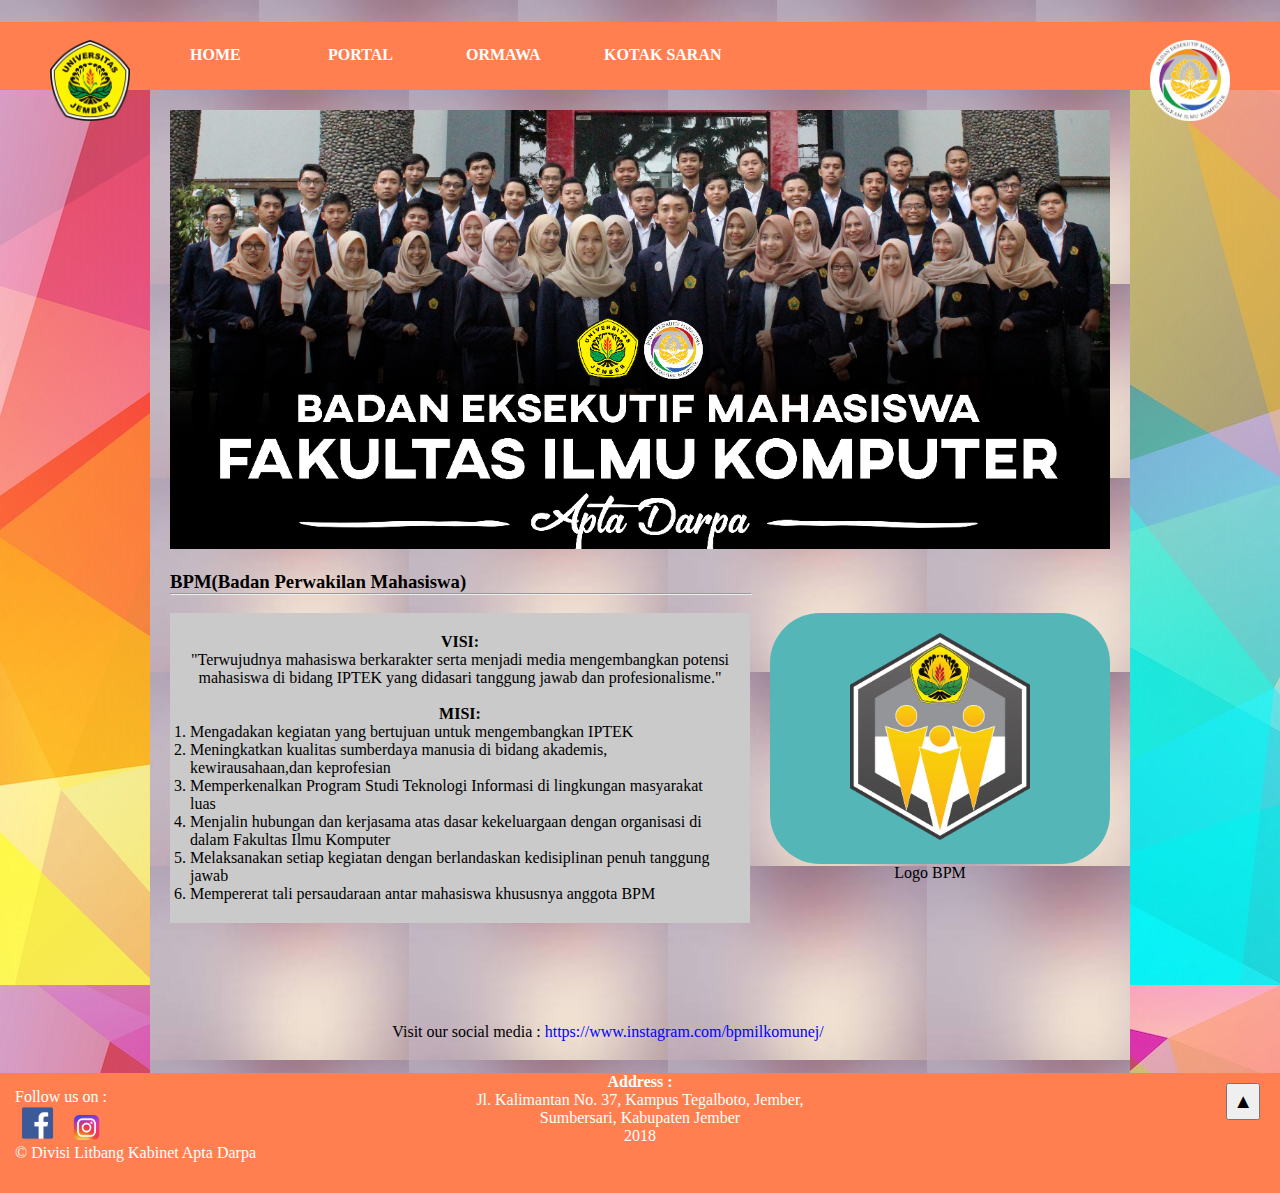
<file: bpm.html>
<!DOCTYPE html>
<html>
<head>
	<link rel="shortcut icon" href="Image/favicon.ico" type="image/x-icon">
	<title>Himatif</title>
	<link rel="stylesheet" type="text/css" href="Style.css">
	<meta name="viewport" content="width=device-width, initial-scale=1.0">
</head>
<body>
	<header>
		<img src="Image/logo-unej.png" alt="" align="left">
		<img src="Image/ATRIBUT.png" alt="" align="right">
		
		<ul>
			<a href="index.html"><li><b>HOME</b></li></a>
			<li><b>PORTAL</b>
				<ul>
					<a href="Portal berita.html"><li><b>BERITA</b></li></a>
					<a href="Portal dokumentasi.html"><li><b>DOKUMENTASI</b></li></a>
				</ul>
			</li>
			<li><b>ORMAWA</b>
				<ul>
					<a href="bpm.html"><li><b>BPM</b></li></a>
					<a href="Himasif.html"><li><b>HIMASIF</b></li></a>
					<a href="UKM Laos.html"><li><b>UKM LAOS</b></li></a>
					<a href="HIMATIF.html"><li><b>HIMATIF</b></li></a>
					<a href="UKM Binary.html"><li><b>UKM BINARY</b></li></a>
					<a href="UKM-O Maco.html"><li><b>UKM-O MACO</b></li></a>
					<a href="UKM Balwana.html"><li><b>UKM BALWANA</b></li></a>
					<a href="UKM Etalase.html"><li><b>UKM ETALASE</b></li></a>
				</ul>
			</li>
			<a href="Kota saran.html"><li><b>KOTAK SARAN</b></li></a>
		</ul>
		
	</header>

	<div id="running text">
		<marquee behavior="scroll" scrollamount="3" onmouseover="this.stop();" onmouseout="this.start();" direction="left">
			<h3>Selamat datang di BEM Fakultas Ilmu Komputer Universitas Jember</h3>
		</marquee>
    </div>
	
	<div class="tengah">
		<div class="page">
			<p align="center"><img src="Image/Bem ilkom.png" width="100%"></p>
			<br>
	
			<h3>BPM(Badan Perwakilan Mahasiswa) </h3>
			<hr class="garisBerita">
			<br>
			
			<div class="page2per3">
				<h4 align="center">VISI:</h4>
				<p align="center">"Terwujudnya mahasiswa berkarakter serta menjadi media mengembangkan potensi mahasiswa di bidang IPTEK yang didasari tanggung jawab dan profesionalisme."</p><br>
				<h4 align="center">MISI:</h4>
				<p><ol>
					<li>Mengadakan kegiatan yang bertujuan untuk mengembangkan IPTEK</li>
					<li>Meningkatkan kualitas sumberdaya manusia di bidang akademis, kewirausahaan,dan keprofesian</li>
					<li>Memperkenalkan Program Studi Teknologi Informasi di lingkungan masyarakat luas</li>
					<li>Menjalin hubungan dan kerjasama atas dasar kekeluargaan dengan organisasi di dalam Fakultas Ilmu Komputer</li>
					<li>Melaksanakan setiap kegiatan dengan berlandaskan kedisiplinan penuh tanggung jawab</li>
					<li>Mempererat tali persaudaraan antar mahasiswa khususnya anggota BPM</li>
				</ol></p>

			</div>
			<div class="pageLogoUKM">
				<p align="center"><img src="Image/bpm.png" alt="" width="60%"></p>
			</div>
			<p align="center">Logo BPM</p>

			<div class="linkOrmawa">
				<p align="center">Visit our social media : <a href="https://www.instagram.com/bpmilkomunej/">https://www.instagram.com/bpmilkomunej/</a></p>
			</div>
		</div>
	</div>

	<div class="bawah">
		<div class="keatas">
			<a href="#top"><button class="button">&#9650</button></a>
		</div>
		<ul>
			<li>
				<div class="bawahKiri">
					Follow us on : <br>
					<a href="https://www.facebook.com/bemilkomunej/"><img src="Image/Fb.png"></a> 
					<a href="https://www.instagram.com/bemilkomunej/?hl=id"><img src="Image/Ig.png"><br></a>
					© Divisi Litbang Kabinet Apta Darpa
				</div>
			</li>
			<li>
				<div class="bawahTengah">
					<b>Address : </b><br>
					Jl. Kalimantan No. 37, Kampus Tegalboto, Jember,<br>
					Sumbersari, Kabupaten Jember<br>
					2018
				</div>
			</li>
		</ul>
	</div>
</body>
</html>
</file>
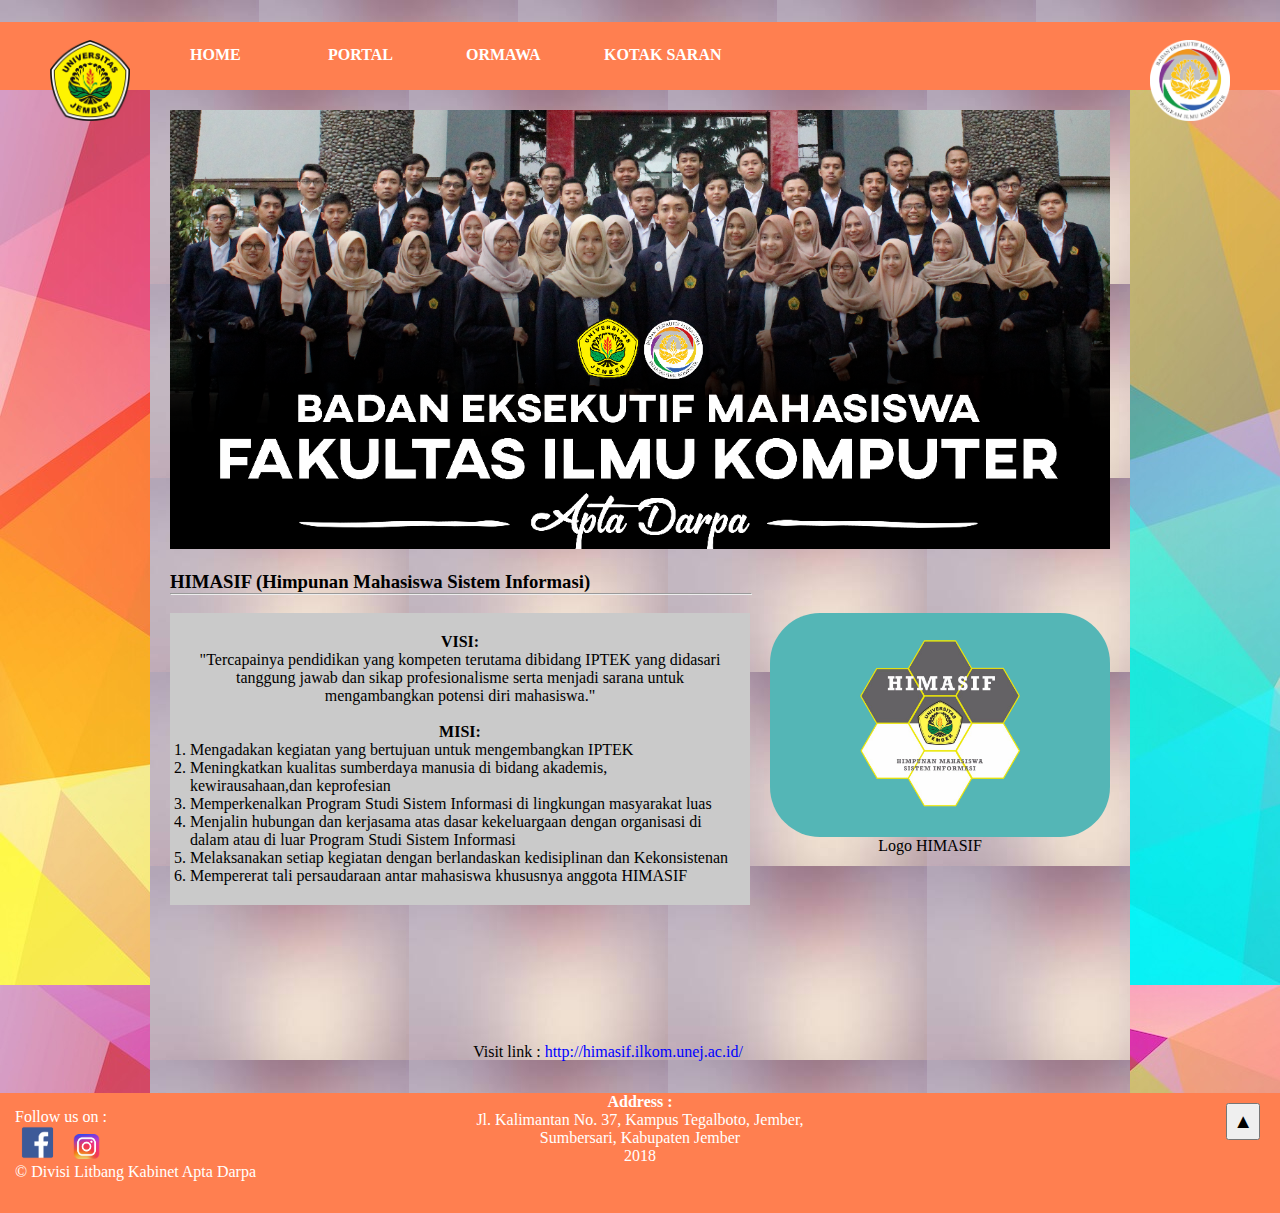
<file: Himasif.html>
<!DOCTYPE html>
<html>
<head>
	<link rel="shortcut icon" href="Image/favicon.ico" type="image/x-icon">
	<title>Himasif</title>
	<link rel="stylesheet" type="text/css" href="Style.css">
	<meta name="viewport" content="width=device-width, initial-scale=1.0">
</head>
<body>
	<header>
		<img src="Image/logo-unej.png" alt="" align="left">
		<img src="Image/ATRIBUT.png" alt="" align="right">
		
		<ul>
			<a href="index.html"><li><b>HOME</b></li></a>
			<li><b>PORTAL</b>
				<ul>
					<a href="Portal berita.html"><li><b>BERITA</b></li></a>
					<a href="Portal dokumentasi.html"><li><b>DOKUMENTASI</b></li></a>
				</ul>
			</li>
			<li><b>ORMAWA</b>
				<ul>
					<a href="bpm.html"><li><b>BPM</b></li></a>
					<a href="Himasif.html"><li><b>HIMASIF</b></li></a>
					<a href="UKM Laos.html"><li><b>UKM LAOS</b></li></a>
					<a href="HIMATIF.html"><li><b>HIMATIF</b></li></a>
					<a href="UKM Binary.html"><li><b>UKM BINARY</b></li></a>
					<a href="UKM-O Maco.html"><li><b>UKM-O MACO</b></li></a>
					<a href="UKM Balwana.html"><li><b>UKM BALWANA</b></li></a>
					<a href="UKM Etalase.html"><li><b>UKM ETALASE</b></li></a>
				</ul>
			</li>
			<a href="Kota saran.html"><li><b>KOTAK SARAN</b></li></a>
		</ul>
		
	</header>

	<div id="running text">
		<marquee behavior="scroll" scrollamount="3" onmouseover="this.stop();" onmouseout="this.start();" direction="left">
			<h3>Selamat datang di BEM Fakultas Ilmu Komputer Universitas Jember</h3>
		</marquee>
    </div>
	
	<div class="tengah">
		<div class="page">
			<p align="center"><img src="Image/Bem ilkom.png" width="100%"></p>
			<br>
	
			<h3>HIMASIF (Himpunan Mahasiswa Sistem Informasi)</h3>
			<hr class="garisBerita">
			<br>
			
			<div class="page2per3">
				<h4 align="center">VISI:</h4>
				<p align="center">"Tercapainya pendidikan yang kompeten terutama dibidang IPTEK yang didasari tanggung jawab dan sikap profesionalisme serta menjadi sarana untuk mengambangkan potensi diri mahasiswa."</p><br>
				<h4 align="center">MISI:</h4>
				<p><ol>
					<li>Mengadakan kegiatan yang bertujuan untuk mengembangkan IPTEK</li>
					<li>Meningkatkan kualitas sumberdaya manusia di bidang akademis, kewirausahaan,dan keprofesian</li>
					<li>Memperkenalkan Program Studi Sistem Informasi di lingkungan masyarakat luas</li>
					<li>Menjalin hubungan dan kerjasama atas dasar kekeluargaan dengan organisasi di dalam atau di luar Program Studi Sistem Informasi</li>
					<li>Melaksanakan setiap kegiatan dengan berlandaskan kedisiplinan dan Kekonsistenan</li>
					<li>Mempererat tali persaudaraan antar mahasiswa khususnya anggota HIMASIF</li>
				</ol></p>

			</div>
			<div class="pageLogoUKM">
				<p align="center"><img src="Image/himasif.png" alt="" width="60%"></p>
			</div>
			<p align="center">Logo HIMASIF</p>

			<div class="linkOrmawa himasif">
				<p align="center">Visit link : <a href="http://himasif.ilkom.unej.ac.id/">http://himasif.ilkom.unej.ac.id/</a></p>
			</div>
		</div>
	</div>

	<div class="bawah">
		<div class="keatas">
			<a href="#top"><button class="button">&#9650</button></a>
		</div>
		<ul>
			<li>
				<div class="bawahKiri">
					Follow us on : <br>
					<a href="https://www.facebook.com/bemilkomunej/"><img src="Image/Fb.png"></a> 
					<a href="https://www.instagram.com/bemilkomunej/?hl=id"><img src="Image/Ig.png"><br></a>
					© Divisi Litbang Kabinet Apta Darpa
				</div>
			</li>
			<li>
				<div class="bawahTengah">
					<b>Address : </b><br>
					Jl. Kalimantan No. 37, Kampus Tegalboto, Jember,<br>
					Sumbersari, Kabupaten Jember<br>
					2018
				</div>
			</li>
		</ul>
	</div>
</body>
</html>
</file>
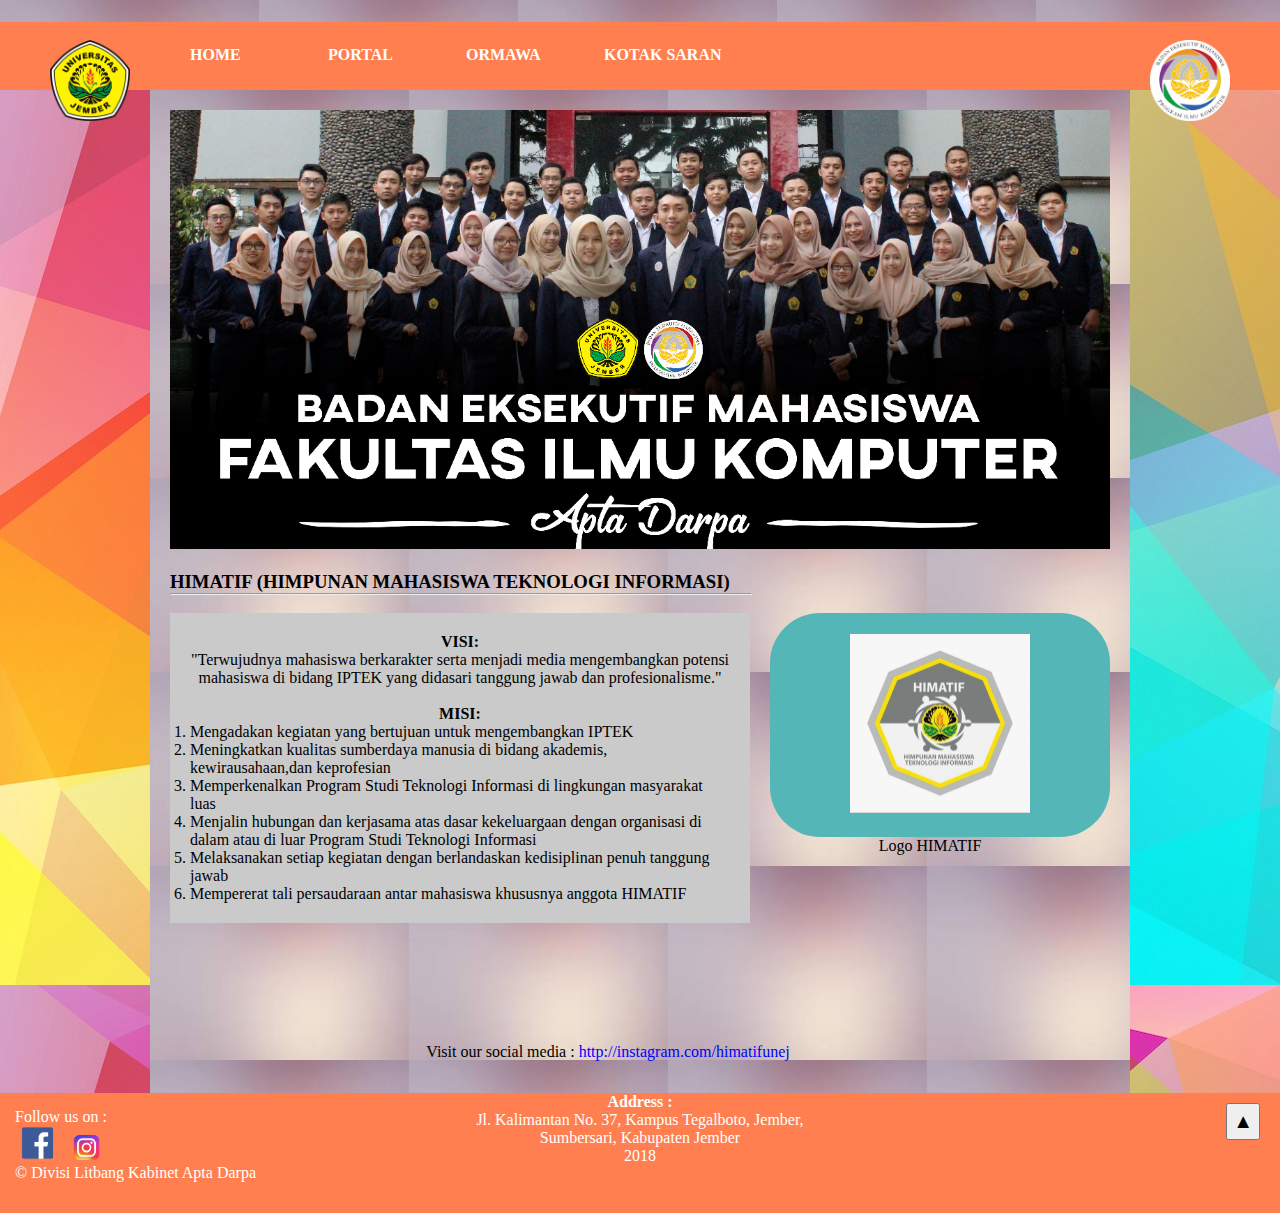
<file: HIMATIF.html>
<!DOCTYPE html>
<html>
<head>
	<link rel="shortcut icon" href="Image/favicon.ico" type="image/x-icon">
	<title>Himatif</title>
	<link rel="stylesheet" type="text/css" href="Style.css">
	<meta name="viewport" content="width=device-width, initial-scale=1.0">
</head>
<body>
	<header>
		<img src="Image/logo-unej.png" alt="" align="left">
		<img src="Image/ATRIBUT.png" alt="" align="right">
		
		<ul>
			<a href="index.html"><li><b>HOME</b></li></a>
			<li><b>PORTAL</b>
				<ul>
					<a href="Portal berita.html"><li><b>BERITA</b></li></a>
					<a href="Portal dokumentasi.html"><li><b>DOKUMENTASI</b></li></a>
				</ul>
			</li>
			<li><b>ORMAWA</b>
				<ul>
					<a href="bpm.html"><li><b>BPM</b></li></a>
					<a href="Himasif.html"><li><b>HIMASIF</b></li></a>
					<a href="UKM Laos.html"><li><b>UKM LAOS</b></li></a>
					<a href="HIMATIF.html"><li><b>HIMATIF</b></li></a>
					<a href="UKM Binary.html"><li><b>UKM BINARY</b></li></a>
					<a href="UKM-O Maco.html"><li><b>UKM-O MACO</b></li></a>
					<a href="UKM Balwana.html"><li><b>UKM BALWANA</b></li></a>
					<a href="UKM Etalase.html"><li><b>UKM ETALASE</b></li></a>
				</ul>
			</li>
			<a href="Kota saran.html"><li><b>KOTAK SARAN</b></li></a>
		</ul>
		
	</header>

	<div id="running text">
		<marquee behavior="scroll" scrollamount="3" onmouseover="this.stop();" onmouseout="this.start();" direction="left">
			<h3>Selamat datang di BEM Fakultas Ilmu Komputer Universitas Jember</h3>
		</marquee>
    </div>
	
	<div class="tengah">
		<div class="page">
			<p align="center"><img src="Image/Bem ilkom.png" width="100%"></p>
			<br>
	
			<h3>HIMATIF (HIMPUNAN MAHASISWA TEKNOLOGI INFORMASI)</h3>
			<hr class="garisBerita">
			<br>
			
			<div class="page2per3">
				<h4 align="center">VISI:</h4>
				<p align="center">"Terwujudnya mahasiswa berkarakter serta menjadi media mengembangkan potensi mahasiswa di bidang IPTEK yang didasari tanggung jawab dan profesionalisme."</p><br>
				<h4 align="center">MISI:</h4>
				<p><ol>
					<li>Mengadakan kegiatan yang bertujuan untuk mengembangkan IPTEK</li>
					<li>Meningkatkan kualitas sumberdaya manusia di bidang akademis, kewirausahaan,dan keprofesian</li>
					<li>Memperkenalkan Program Studi Teknologi Informasi di lingkungan masyarakat luas</li>
					<li>Menjalin hubungan dan kerjasama atas dasar kekeluargaan dengan organisasi di dalam atau di luar Program Studi Teknologi Informasi</li>
					<li>Melaksanakan setiap kegiatan dengan berlandaskan kedisiplinan penuh tanggung jawab</li>
					<li>Mempererat tali persaudaraan antar mahasiswa khususnya anggota HIMATIF</li>
				</ol></p>

			</div>
			<div class="pageLogoUKM">
				<p align="center"><img src="Image/himatif.jpg" alt="" width="60%"></p>
			</div>
			<p align="center">Logo HIMATIF</p>

			<div class="linkOrmawa himasif">
				<p align="center">Visit our social media : <a href="http://instagram.com/himatifunej/">http://instagram.com/himatifunej</a></p>
			</div>
		</div>
	</div>

	<div class="bawah">
		<div class="keatas">
			<a href="#top"><button class="button">&#9650</button></a>
		</div>
		<ul>
			<li>
				<div class="bawahKiri">
					Follow us on : <br>
					<a href="https://www.facebook.com/bemilkomunej/"><img src="Image/Fb.png"></a> 
					<a href="https://www.instagram.com/bemilkomunej/?hl=id"><img src="Image/Ig.png"><br></a>
					© Divisi Litbang Kabinet Apta Darpa
				</div>
			</li>
			<li>
				<div class="bawahTengah">
					<b>Address : </b><br>
					Jl. Kalimantan No. 37, Kampus Tegalboto, Jember,<br>
					Sumbersari, Kabupaten Jember<br>
					2018
				</div>
			</li>
		</ul>
	</div>
</body>
</html>
</file>
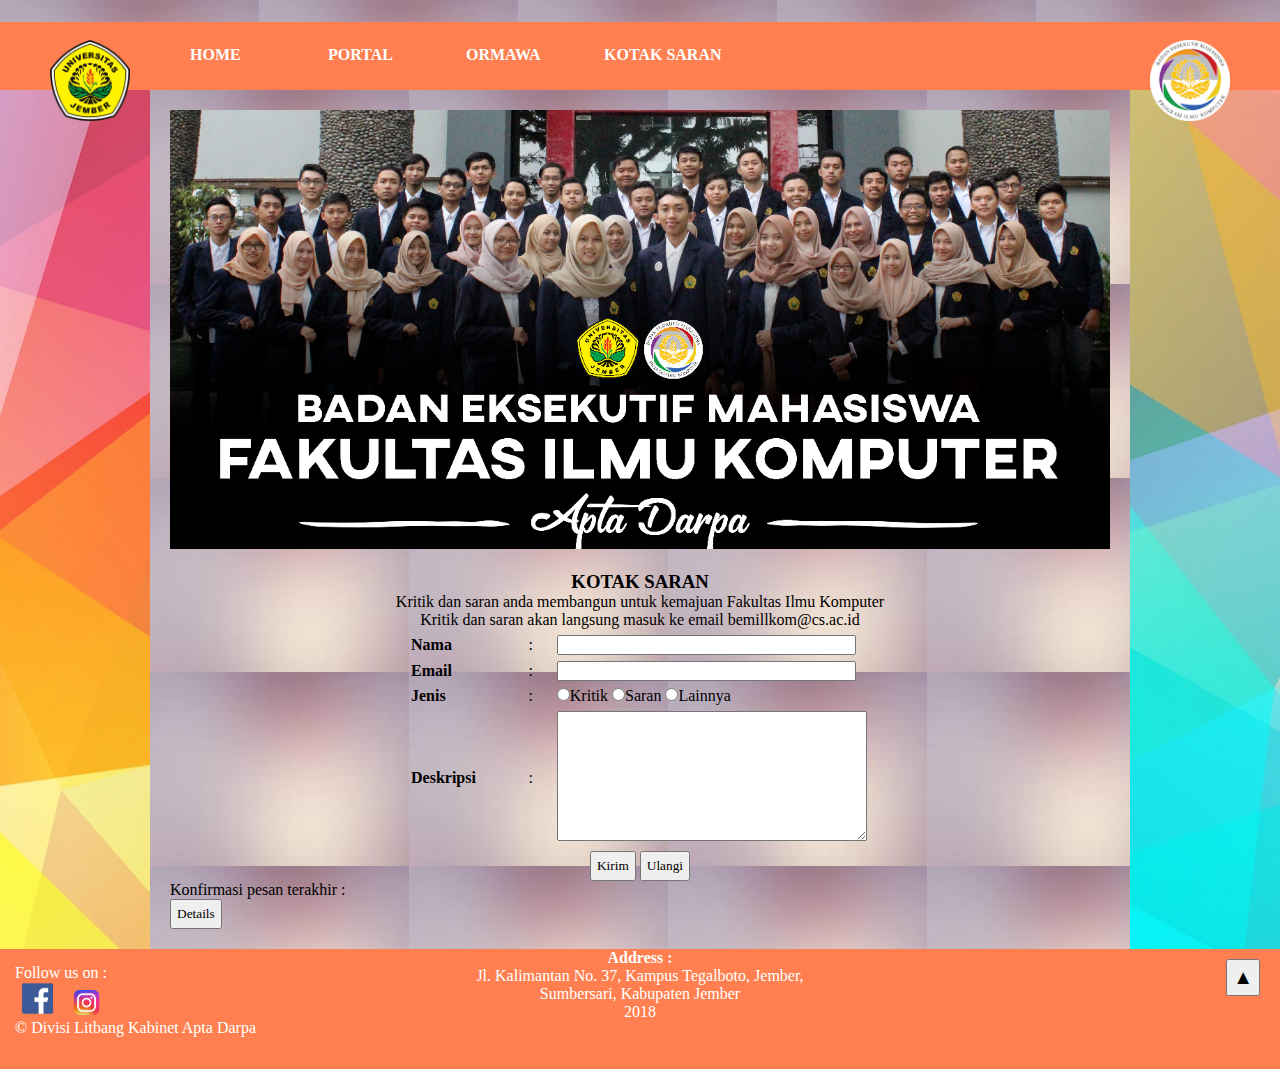
<file: Kota saran.html>
<!DOCTYPE html>
<html>
<head>
	<link rel="shortcut icon" href="Image/favicon.ico" type="image/x-icon">
	<title>Kotak Saran</title>
	<script src="Pendaftaran.js"></script>
	<link rel="stylesheet" type="text/css" href="Style.css">
	<meta name="viewport" content="width=device-width, initial-scale=1.0">
</head>
<body>
	<header>
		<img src="Image/logo-unej.png" alt="" align="left">
		<img src="Image/ATRIBUT.png" alt="" align="right">
		
		<ul>
			<a href="index.html"><li><b>HOME</b></li></a>
			<li><b>PORTAL</b>
				<ul>
					<a href="Portal berita.html"><li><b>BERITA</b></li></a>
					<a href="Portal dokumentasi.html"><li><b>DOKUMENTASI</b></li></a>
				</ul>
			</li>
			<li><b>ORMAWA</b>
				<ul>
					<a href="bpm.html"><li><b>BPM</b></li></a>
					<a href="Himasif.html"><li><b>HIMASIF</b></li></a>
					<a href="UKM Laos.html"><li><b>UKM LAOS</b></li></a>
					<a href="HIMATIF.html"><li><b>HIMATIF</b></li></a>
					<a href="UKM Binary.html"><li><b>UKM BINARY</b></li></a>
					<a href="UKM-O Maco.html"><li><b>UKM-O MACO</b></li></a>
					<a href="UKM Balwana.html"><li><b>UKM BALWANA</b></li></a>
					<a href="UKM Etalase.html"><li><b>UKM ETALASE</b></li></a>
				</ul>
			</li>
			<a href="Kota saran.html"><li><b>KOTAK SARAN</b></li></a>
		</ul>
		
	</header>

	<div id="running text">
		<marquee behavior="scroll" scrollamount="3" onmouseover="this.stop();" onmouseout="this.start();" direction="left">
			<h3>Selamat datang di BEM Fakultas Ilmu Komputer Universitas Jember</h3>
		</marquee>
    </div>
	
	<div class="tengah">
		<div class="page">
			<p align="center"><img src="Image/Bem ilkom.png" width="100%"></p>
			<br>
	
			<h3 align="center">KOTAK SARAN</h3>
			<p align="center">Kritik dan saran anda membangun untuk kemajuan Fakultas Ilmu Komputer </p>
			<p align="center">Kritik dan saran akan langsung masuk ke email bemillkom@cs.ac.id</p>
			
			<form name="pesan" method="POST" action="tutor.html">
				<center>
				<table BORDER="0" CELLSPACING="6" WIDTH="50%">
					<tr>
						<td width="25%"><b>Nama</B></TD>
						<td width="5%"> : </td>
						<td width="70%"><input type="text" name="nama" id="nama" size="38"></TD>
					</TR>
					<tr>
						<td><b>Email</B></TD>
						<td width="5%"> : </td>
						<td><input type="text" name="email" id="email" size="38"></TD>
					</TR>
					<tr>
						<td><label for="jenis"><b>Jenis</B></TD>
						<td width="5%"> : </td>
						<td>
							<input type="radio" name="jenis" id="jenis" value="KRITIKAN">Kritik
							<input type="radio" name="jenis" id="jenis" value="SARAN">Saran
							<input type="radio" name="jenis" id="jenis" value="Lain-lain">Lainnya
						</TD>
					</tr>
					<tr>
						<td><b>Deskripsi</B></TD>
						<td width="5%"> : </td>
						<td><textarea name="comment" id="comment" cols="40" wrap="virtual" rows="8"></TEXTAREA></TD>
					</TR>
				</TABLE>
				</center>
				<p align="center">
					<input type="button" onClick="kirimPesan()" class="button" value="Kirim">
					<input type="reset" class="button" value="Ulangi">
				</p>
			</form>
			
			<!-- JavaScript -->
			<p>Konfirmasi pesan terakhir : </p>
			<h3><p id="pesan"></p></h3>
			
			<input onclick="document.getElementById('pop').style.display='block'" type="button" class="button" value="Details"/>

			<div id="pop">
			    <button id="close" onclick="document.getElementById('pop').style.display='none'" class="button"> X </button><br>
			    <p><center><h4>Detail Pesan</h4></center></p>
			    <br>
		   		
		   		<table border="1" class="table" id="tabelinputPesan">
					<tr>
						<th>Nama</th>
						<th>Email</th>
						<th>Jenis</th>
						<th>Deskripsi</th>
					</tr>
				</table>
		    </div>
		</div>
	</div>

	<div class="bawah">
		<div class="keatas">
			<a href="#top"><button class="button">&#9650</button></a>
		</div>
		<ul>
			<li>
				<div class="bawahKiri">
					Follow us on : <br>
					<a href="https://www.facebook.com/bemilkomunej/"><img src="Image/Fb.png"></a> 
					<a href="https://www.instagram.com/bemilkomunej/?hl=id"><img src="Image/Ig.png"><br></a>
					© Divisi Litbang Kabinet Apta Darpa
				</div>
			</li>
			<li>
				<div class="bawahTengah">
					<b>Address : </b><br>
					Jl. Kalimantan No. 37, Kampus Tegalboto, Jember,<br>
					Sumbersari, Kabupaten Jember<br>
					2018
				</div>
			</li>
		</ul>
	</div>
</body>
</html>
<!-- komen -->
</file>
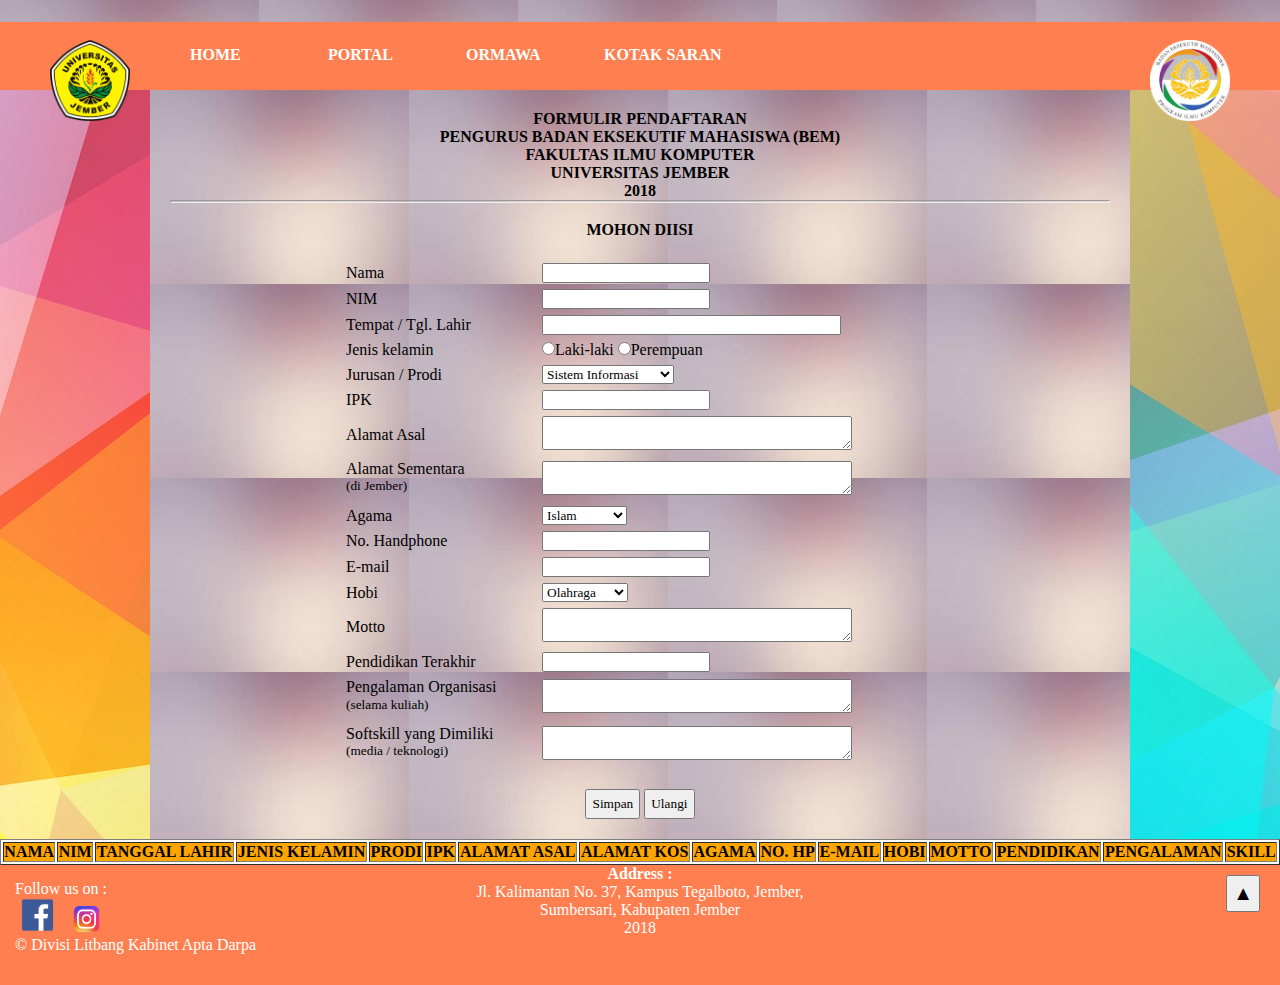
<file: Pendaftaran.html>
<!DOCTYPE html>
<html>
<head>
	<link rel="shortcut icon" href="Image/favicon.ico" type="image/x-icon">
	<title>Formulir Pendaftaran</title>
	<script src="Pendaftaran.js"></script>
	<link rel="stylesheet" type="text/css" href="Style.css">
	<meta name="viewport" content="width=device-width, initial-scale=1.0">
</head>
<body>
	<header>
		<img src="Image/logo-unej.png" alt="" align="left">
		<img src="Image/ATRIBUT.png" alt="" align="right">
		
		<ul>
			<a href="index.html"><li><b>HOME</b></li></a>
			<li><b>PORTAL</b>
				<ul>
					<a href="Portal berita.html"><li><b>BERITA</b></li></a>
					<a href="Portal dokumentasi.html"><li><b>DOKUMENTASI</b></li></a>
				</ul>
			</li>
			<li><b>ORMAWA</b>
				<ul>
					<a href="bpm.html"><li><b>BPM</b></li></a>
					<a href="Himasif.html"><li><b>HIMASIF</b></li></a>
					<a href="UKM Laos.html"><li><b>UKM LAOS</b></li></a>
					<a href="HIMATIF.html"><li><b>HIMATIF</b></li></a>
					<a href="UKM Binary.html"><li><b>UKM BINARY</b></li></a>
					<a href="UKM-O Maco.html"><li><b>UKM-O MACO</b></li></a>
					<a href="UKM Balwana.html"><li><b>UKM BALWANA</b></li></a>
					<a href="UKM Etalase.html"><li><b>UKM ETALASE</b></li></a>
				</ul>
			</li>
			<a href="Kota saran.html"><li><b>KOTAK SARAN</b></li></a>
		</ul>
		
	</header>

	<div id="running text">
		<marquee behavior="scroll" scrollamount="3" onmouseover="this.stop();" onmouseout="this.start();" direction="left">
			<h3>Selamat datang di BEM Fakultas Ilmu Komputer Universitas Jember</h3>
		</marquee>
	</div>

	<div class="tengah">
		<div class="page">
		<h4 align="center">FORMULIR PENDAFTARAN<br>
			PENGURUS BADAN EKSEKUTIF MAHASISWA (BEM)<br>
			FAKULTAS ILMU KOMPUTER<br>
			UNIVERSITAS JEMBER<br>
			2018
		</h4>
		<hr size="3">
		
		<br>
		<h4 align="center">MOHON DIISI</h4><br>
		<form name="biodata" method="POST" action="tutor.html">
			<center>
				<table border="0" cellspacing="6" width="600">
					<tr>
					  	<td><label for="nama">Nama</label></td>
					  	<td><input type="text" name="nama" id="nama"></td>
				  	</tr>
				  	<tr>
					  	<td><label for="nim">NIM</label></td>
					  	<td><input type="text" name="nim" id="nim" maxlength="12"></td>
				  	</tr>
				  	<tr>
					  	<td><label for="tgl">Tempat / Tgl. Lahir</label></td>
					  	<td><input type="text" name="tgl" id="tgl" size="38"></td>
				  	</tr>
				  	<tr>
				      	<td><label for="jenkel">Jenis kelamin</label></td>
				      	<td><input type="radio" name="jenkel" id="jenkel" value="L">Laki-laki
				          	<input type="radio" name="jenkel" id="jenkel" value="P">Perempuan</td>
				    </tr>

				  	<tr>
					  	<td><label for="prodi">Jurusan / Prodi</label></td>
				      	<td><select name="prodi" id="prodi">
					            <option value="SI">Sistem Informasi</option>
					            <option value="TI">Teknologi Informasi</option>
					            <option value="IF">Informatika</option>
				          	</select></td>
				  	</tr>
				  	<tr>
					  	<td><label for="ipk">IPK</label></td>
					  	<td><input type="text" name="ipk" id="ipk" maxlength="4"></td>
				  	</tr>
				  	<tr>
				      	<td><label for="alamatAsal">Alamat Asal</label></td>
				      	<td><textarea rows="2" cols="40"
				          	name="alamatAsal" id="alamatAsal"></textarea></td>
				    </tr>
				    <tr>
				      	<td><label for="alamatKos">Alamat Sementara<br><sup>(di Jember)</sup></label></td>
				      	<td><textarea rows="2" cols="40"
				          	name="alamatKos" id="alamatKos"></textarea></td>
				    </tr>
				    <tr>
				      	<td><label for="agama">Agama</label></td>
				      	<td><select name="agama" id="agama" size="1">
				            <option>Islam</option>
				            <option>Kristen</option>
				            <option>Hindu</option>
				            <option>Budha</option>
				            <option>Khonghucu</option>
				          	</select></td></tr>
				    <tr>
					  	<td><label for="noHp">No. Handphone</label></td>
					  	<td><input type="text" name="noHp" id="noHp" maxlength="12"></td>
				  	</tr>
				  	<tr>
					  	<td><label for="email">E-mail</label></td>
					  	<td><input type="text" name="email" id="email"></td>
				  	</tr>
				  	<tr>
				      	<td><label for="hobi">Hobi</label></td>
				      	<td><select name="hobi" id="hobi" size="1">
				            <option>Olahraga</option>
				            <option>Seni</option>
				            <option>Musik</option>
				            <option>Baca Buku</option>
				            <option>Main Game</option>
				            <option>Lain-lain</option>
			      			</select></td>
			  		</tr>
			  		<tr>
				      	<td><label for="motto">Motto</label></td>
				      	<td><textarea rows="2" cols="40"
				          	name="motto" id="motto"></textarea></td>
				    </tr>
					<tr>
					  	<td><label for="pendidikan">Pendidikan Terakhir</label></td>
					  	<td><input type="text" name="pendidikan" id="pendidikan">
				  	</tr>
					<tr>
				      	<td><label for="pengalaman">Pengalaman Organisasi<br><sup>(selama kuliah)</sup></label></td>
				      	<td><textarea rows="2" cols="40"
				          	name="pengalaman" id="pengalaman"></textarea></td>
				    </tr>
				    <tr>
				      	<td><label for="skill">Softskill yang Dimiliki<br><sup>(media / teknologi)</sup></label></td>
				      	<td><textarea rows="2" cols="40"
				          	name="skill" id="skill"></textarea></td>
				    </tr>
				  </table>
			  </center>

		  	<br>
		  	<p align="center">
		  		<input type="button" onClick="terimainput()" value="Simpan" class="button">
				<input type="reset" value="Ulangi" class="button">
			</p>

		</form>
		</div>

		<table border="1" class="table" id="tabelinput">
			<thead>
				<tr>
					<th>NAMA</th>
					<th>NIM</th>
					<th>TANGGAL LAHIR</th>
					<th>JENIS KELAMIN</th>
					<th>PRODI</th>
					<th>IPK</th>
					<th>ALAMAT ASAL</th>
					<th>ALAMAT KOS</th>
					<th>AGAMA</th>
					<th>NO. HP</th>
					<th>E-MAIL</th>
					<th>HOBI</th>
					<th>MOTTO</th>
					<th>PENDIDIKAN</th>
					<th>PENGALAMAN</th>
					<th>SKILL</th>
			   </tr>
			</thead>
		</table>

	</div>
	<div class="bawah">
		<div class="keatas">
			<a href="#top"><button class="button">&#9650</button></a>
		</div>
		<ul>
			<li>
				<div class="bawahKiri">
					Follow us on : <br>
					<a href="https://www.facebook.com/bemilkomunej/"><img src="Image/Fb.png"></a> 
					<a href="https://www.instagram.com/bemilkomunej/?hl=id"><img src="Image/Ig.png"><br></a>
					© Divisi Litbang Kabinet Apta Darpa
				</div>
			</li>
			<li>
				<div class="bawahTengah">
					<b>Address : </b><br>
					Jl. Kalimantan No. 37, Kampus Tegalboto, Jember,<br>
					Sumbersari, Kabupaten Jember<br>
					2018
				</div>
			</li>
		</ul>
	</div>
</body>
</html>
</file>
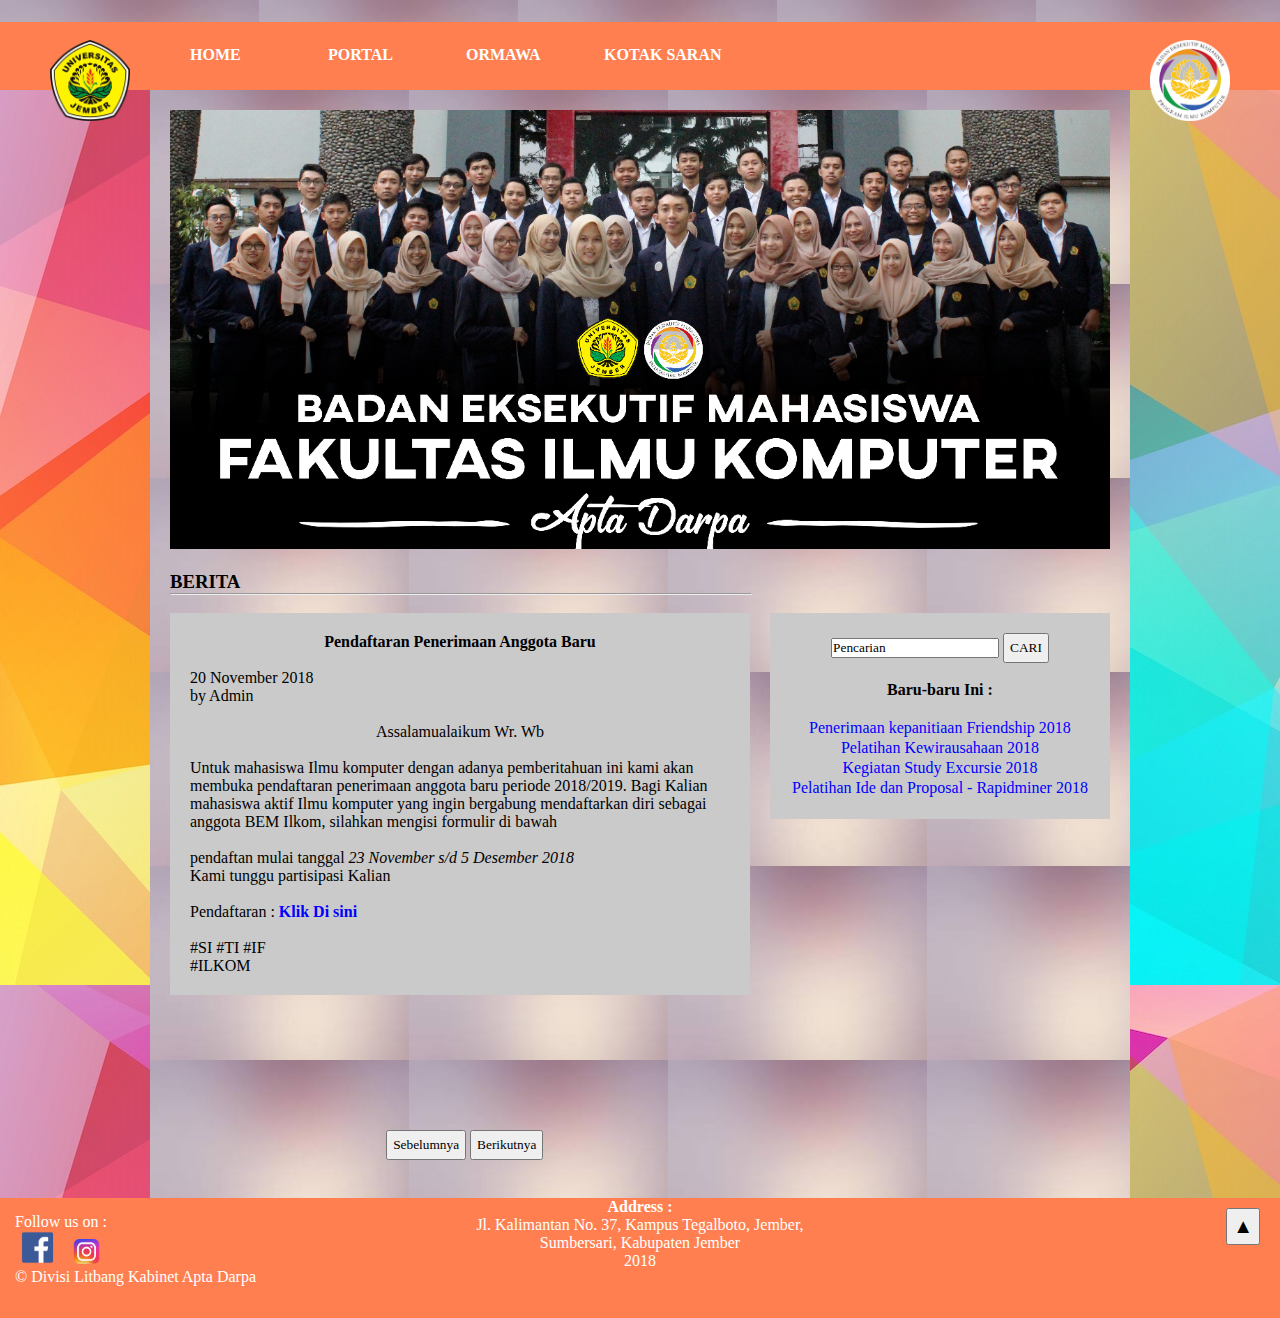
<file: Portal berita.html>
<!DOCTYPE html>
<html>
<head>
	<link rel="shortcut icon" href="Image/favicon.ico" type="image/x-icon">
	<title>Portal Berita</title>
	<link rel="stylesheet" type="text/css" href="Style.css">
	<meta name="viewport" content="width=device-width, initial-scale=1.0">	
</head>
<body>
	<header>
		<img src="Image/logo-unej.png" alt="" align="left">
		<img src="Image/ATRIBUT.png" alt="" align="right">
		
		<ul>
			<a href="index.html"><li><b>HOME</b></li></a>
			<li><b>PORTAL</b>
				<ul>
					<a href="Portal berita.html"><li><b>BERITA</b></li></a>
					<a href="Portal dokumentasi.html"><li><b>DOKUMENTASI</b></li></a>
				</ul>
			</li>
			<li><b>ORMAWA</b>
				<ul>
					<a href="bpm.html"><li><b>BPM</b></li></a>
					<a href="Himasif.html"><li><b>HIMASIF</b></li></a>
					<a href="UKM Laos.html"><li><b>UKM LAOS</b></li></a>
					<a href="HIMATIF.html"><li><b>HIMATIF</b></li></a>
					<a href="UKM Binary.html"><li><b>UKM BINARY</b></li></a>
					<a href="UKM-O Maco.html"><li><b>UKM-O MACO</b></li></a>
					<a href="UKM Balwana.html"><li><b>UKM BALWANA</b></li></a>
					<a href="UKM Etalase.html"><li><b>UKM ETALASE</b></li></a>
				</ul>
			</li>
			<a href="Kota saran.html"><li><b>KOTAK SARAN</b></li></a>
		</ul>
		
	</header>

	<div id="running text">
		<marquee behavior="scroll" scrollamount="3" onmouseover="this.stop();" onmouseout="this.start();" direction="left">
			<h3>Selamat datang di BEM Fakultas Ilmu Komputer Universitas Jember</h3>
		</marquee>
	</div>
	
	<div class="tengah">
		<div class="page">
			<p align="center"><img src="Image/Bem ilkom.png" width="100%"></p>
			<br>
			
			<h3>BERITA</h3>
			<hr class="garisBerita">
			<br>
			<div class="page2per3">
				<p align="center"><b>Pendaftaran Penerimaan Anggota Baru</b></p><br>
				<p>20 November 2018 <br> by Admin</p><br>
				<p align="center">Assalamualaikum Wr. Wb</p><br>
				<p>Untuk mahasiswa Ilmu komputer dengan adanya pemberitahuan ini kami akan membuka pendaftaran
				penerimaan anggota baru periode 2018/2019. Bagi Kalian mahasiswa aktif Ilmu komputer yang ingin bergabung
				mendaftarkan diri sebagai anggota BEM Ilkom, silahkan mengisi formulir di bawah <br><br>
				pendaftan mulai tanggal <i>23 November s/d 5 Desember 2018</i></p>
				Kami tunggu partisipasi Kalian <br><br>
				Pendaftaran : <a href="Pendaftaran.html"><b>Klik Di sini</b></a><br><br>
				#SI #TI #IF <br>
				#ILKOM

			</div>
			<div class="page1per3">
				<p align="center">
					<input type="text" name="nama" value="Pencarian">
			  		<button type="button" class="button">CARI</button></p><br>
				<p align="center"><b>Baru-baru Ini :</b></p><br>
					<table border="0">
						<tr>
							<td><a href="">Penerimaan kepanitiaan Friendship 2018</a></td>
						</tr>
						<tr>
							<td><a href="">Pelatihan Kewirausahaan 2018</a></td>
						</tr>
						<tr>
							<td><a href="">Kegiatan Study Excursie 2018</a></td>
						</tr>
						<tr>
							<td><a href="">Pelatihan Ide dan Proposal - Rapidminer 2018</a></td>
						</tr>
					</table>
			</div>
			<div class="berikutnyaBerita">
				<a href=""><button class="button">Sebelumnya</button></a>
				<a href=""><button class="button">Berikutnya</button></a>
			</div>
			<br>
		</div>
	</div>

	<div class="bawah">
		<div class="keatas">
			<a href="#top"><button class="button">&#9650</button></a>
		</div>
		<ul>
			<li>
				<div class="bawahKiri">
					Follow us on : <br>
					<a href="https://www.facebook.com/bemilkomunej/"><img src="Image/Fb.png"></a> 
					<a href="https://www.instagram.com/bemilkomunej/?hl=id"><img src="Image/Ig.png"><br></a>
					© Divisi Litbang Kabinet Apta Darpa
				</div>
			</li>
			<li>
				<div class="bawahTengah">
					<b>Address : </b><br>
					Jl. Kalimantan No. 37, Kampus Tegalboto, Jember,<br>
					Sumbersari, Kabupaten Jember<br>
					2018
				</div>
			</li>
		</ul>
	</div>
</body>
</html>
</file>
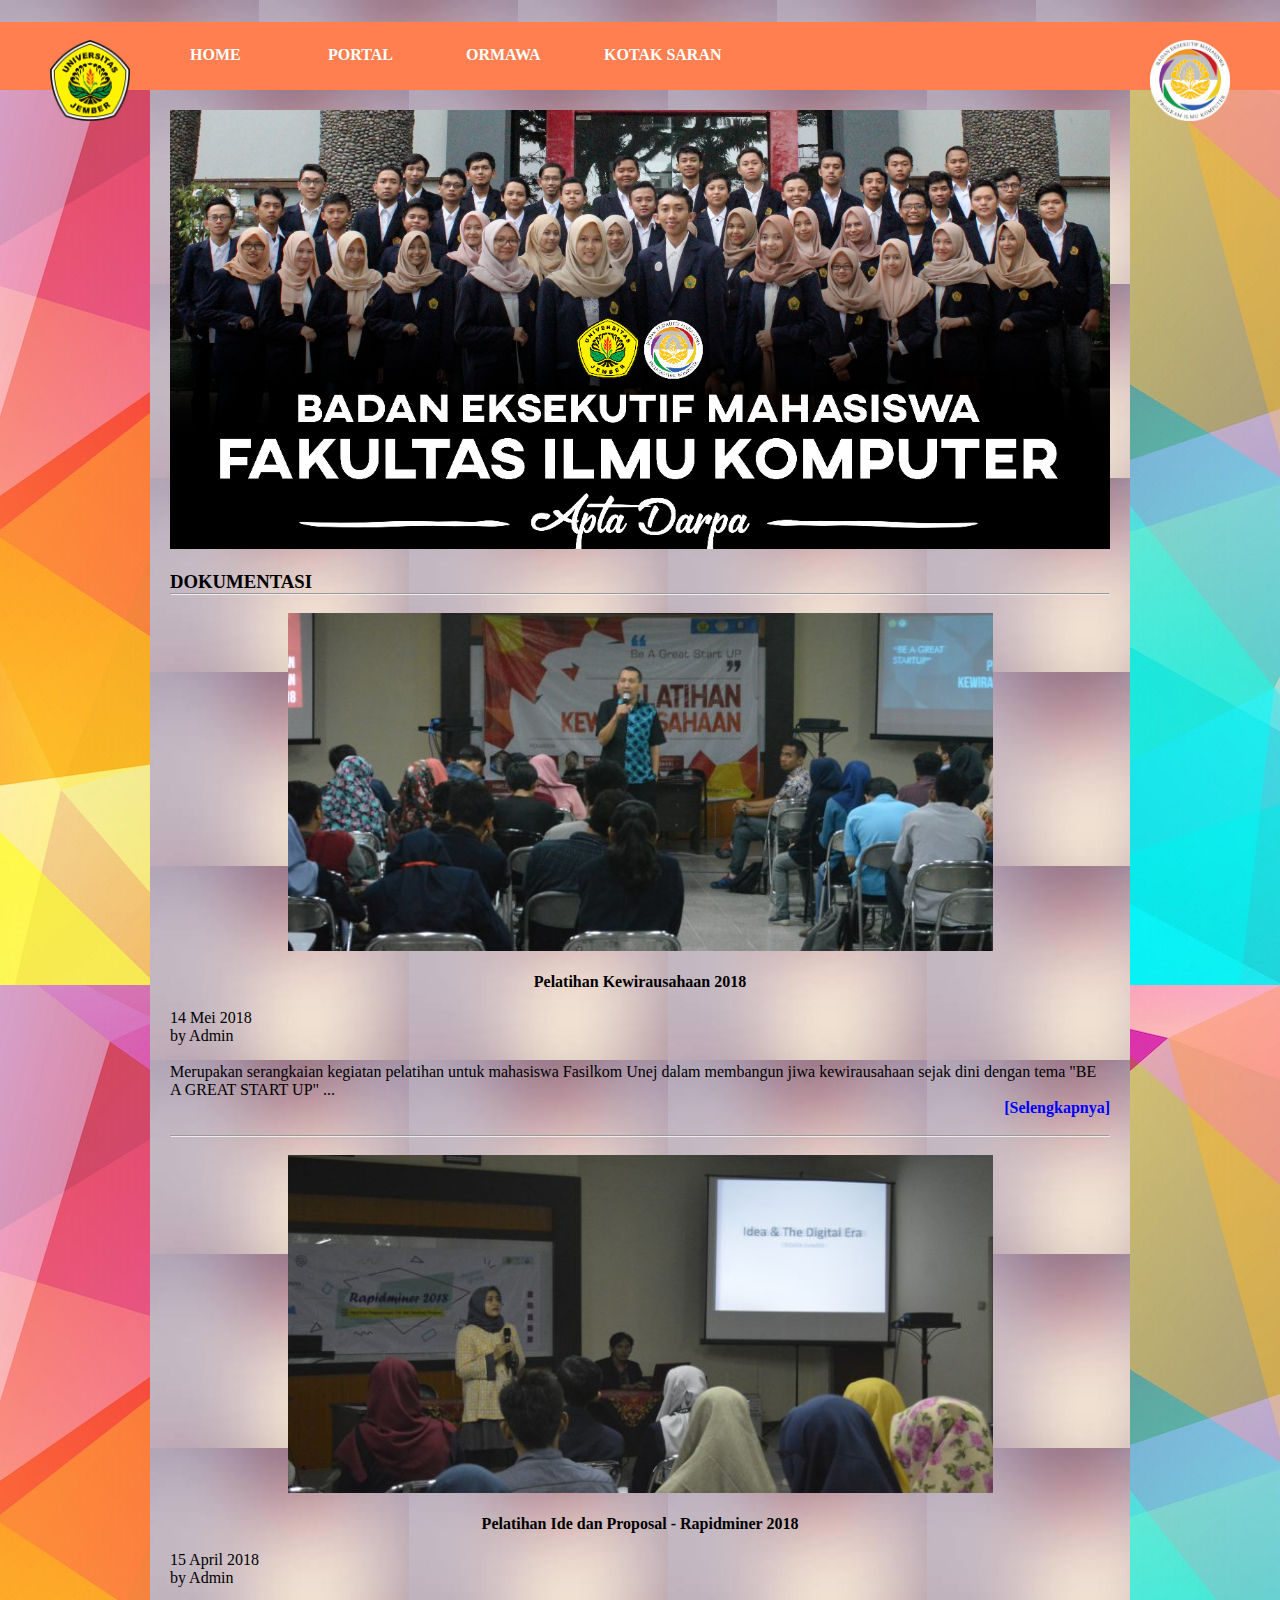
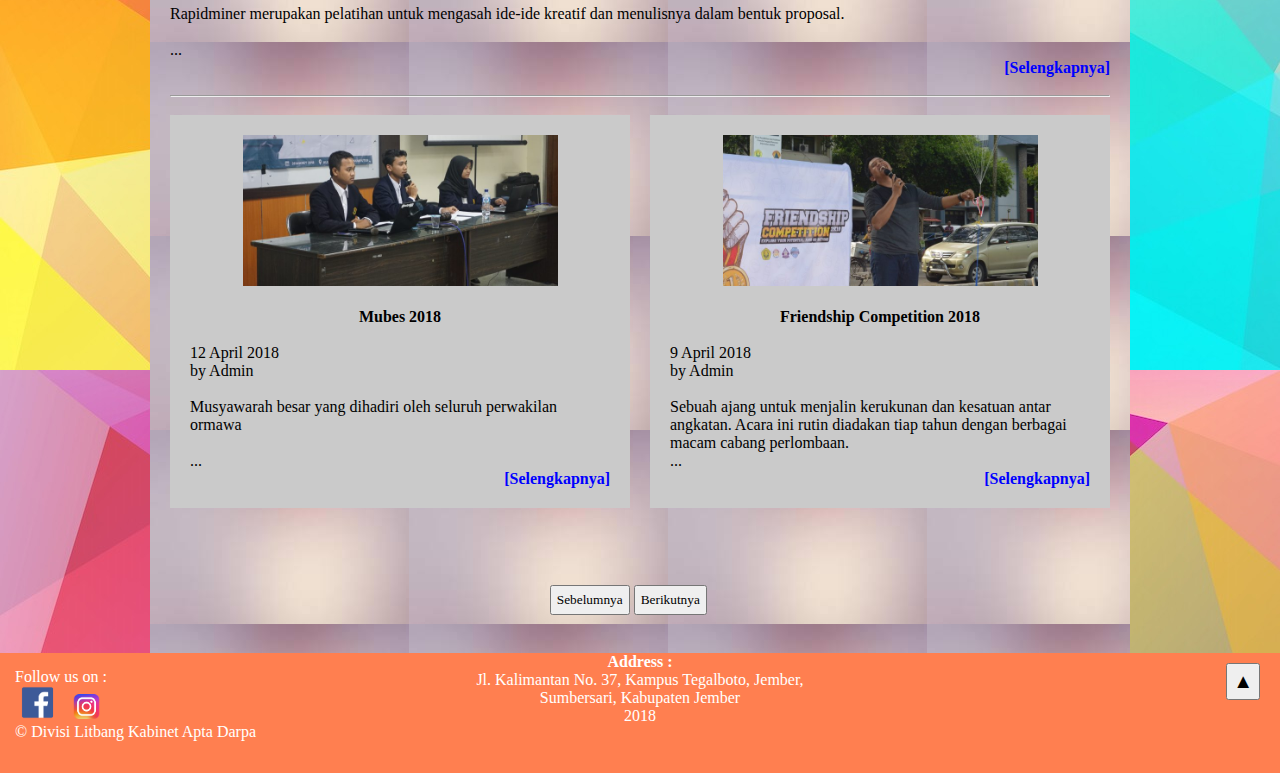
<file: Portal dokumentasi.html>
<!DOCTYPE html>
<html>
<head>
	<link rel="shortcut icon" href="Image/favicon.ico" type="image/x-icon">
	<title>Portal Dokumentasi</title>
	<link rel="stylesheet" type="text/css" href="Style.css">
	<meta name="viewport" content="width=device-width, initial-scale=1.0">
</head>
<body>
	<header>
		<img src="Image/logo-unej.png" alt="" align="left">
		<img src="Image/ATRIBUT.png" alt="" align="right">
		
		<ul>
			<a href="index.html"><li><b>HOME</b></li></a>
			<li><b>PORTAL</b>
				<ul>
					<a href="Portal berita.html"><li><b>BERITA</b></li></a>
					<a href="Portal dokumentasi.html"><li><b>DOKUMENTASI</b></li></a>
				</ul>
			</li>
			<li><b>ORMAWA</b>
				<ul>
					<a href="bpm.html"><li><b>BPM</b></li></a>
					<a href="Himasif.html"><li><b>HIMASIF</b></li></a>
					<a href="UKM Laos.html"><li><b>UKM LAOS</b></li></a>
					<a href="HIMATIF.html"><li><b>HIMATIF</b></li></a>
					<a href="UKM Binary.html"><li><b>UKM BINARY</b></li></a>
					<a href="UKM-O Maco.html"><li><b>UKM-O MACO</b></li></a>
					<a href="UKM Balwana.html"><li><b>UKM BALWANA</b></li></a>
					<a href="UKM Etalase.html"><li><b>UKM ETALASE</b></li></a>
				</ul>
			</li>
			<a href="Kota saran.html"><li><b>KOTAK SARAN</b></li></a>
		</ul>
		
	</header>

	<div id="running text">
		<marquee behavior="scroll" scrollamount="3" onmouseover="this.stop();" onmouseout="this.start();" direction="left">
			<h3>Selamat datang di BEM Fakultas Ilmu Komputer Universitas Jember</h3>
		</marquee>
	</div>
	
	<div class="tengah">
		<div class="page">
			<p align="center"><img src="Image/Bem ilkom.png" width="100%"></p>
			<br>

			<h3>DOKUMENTASI</h3>
			<hr>
			<br>
			
				<p align="center"><img src="Image/1.jpg" width="75%"></p>
				<br>
				<p align="center"><b>Pelatihan Kewirausahaan 2018</b></p><br>
				<p>14 Mei 2018 <br> by Admin</p><br>
				
				<p>Merupakan serangkaian kegiatan pelatihan untuk mahasiswa Fasilkom Unej dalam membangun jiwa kewirausahaan
				sejak dini dengan tema "BE A GREAT START UP" ... </p>
				<p align="right"><a href=""><b>[Selengkapnya]</b></a></p>
			<br><hr><br>
				<p align="center"><img src="Image/2.jpg" width="75%"></p>
				<br>
				<p align="center"><b>Pelatihan Ide dan Proposal - Rapidminer 2018</b></p><br>
				<p>15 April 2018 <br> by Admin</p><br>
				
				<p>Rapidminer merupakan pelatihan untuk mengasah ide-ide kreatif dan menulisnya dalam bentuk proposal. <br><br> ... </p>
				<p align="right"><a href=""><b>[Selengkapnya]</b></a></p>
			
			<br><hr><br>
			<div class="pageDokumenKiri">
				<p align="center"><img src="Image/3.jpg" width="75%"></p>
				<br>
				<p align="center"><b>Mubes 2018</b></p><br>
				<p>12 April 2018 <br> by Admin</p><br>
				
				<p>Musyawarah besar yang dihadiri oleh seluruh perwakilan ormawa <br><br> ... </p>
				<p align="right"><a href=""><b>[Selengkapnya]</b></a></p>
			</div>
			<div class="pageDokumenKanan">
				<p align="center"><img src="Image/4.jpg" width="75%"></p>
				<br>
				<p align="center"><b>Friendship Competition 2018</b></p><br>
				<p>9 April 2018 <br> by Admin</p><br>
				
				<p>Sebuah ajang untuk menjalin kerukunan dan kesatuan antar angkatan. Acara ini rutin diadakan tiap tahun
				dengan berbagai macam cabang perlombaan. <br> ... </p>
				<p align="right"><a href=""><b>[Selengkapnya]</b></a></p>
			</div>
			<div class="berikutnyaDokumen">
				<a href=""><button class="button">Sebelumnya</button></a>
				<a href=""><button class="button">Berikutnya</button></a>
			</div>
			<br>
		</div>
	</div>

	<div class="bawah">
		<div class="keatas">
			<a href="#top"><button class="button">&#9650</button></a>
		</div>
		<ul>
			<li>
				<div class="bawahKiri">
					Follow us on : <br>
					<a href="https://www.facebook.com/bemilkomunej/"><img src="Image/Fb.png"></a> 
					<a href="https://www.instagram.com/bemilkomunej/?hl=id"><img src="Image/Ig.png"><br></a>
					© Divisi Litbang Kabinet Apta Darpa
				</div>
			</li>
			<li>
				<div class="bawahTengah">
					<b>Address : </b><br>
					Jl. Kalimantan No. 37, Kampus Tegalboto, Jember,<br>
					Sumbersari, Kabupaten Jember<br>
					2018
				</div>
			</li>
		</ul>
	</div>
</body>
</html>
</file>
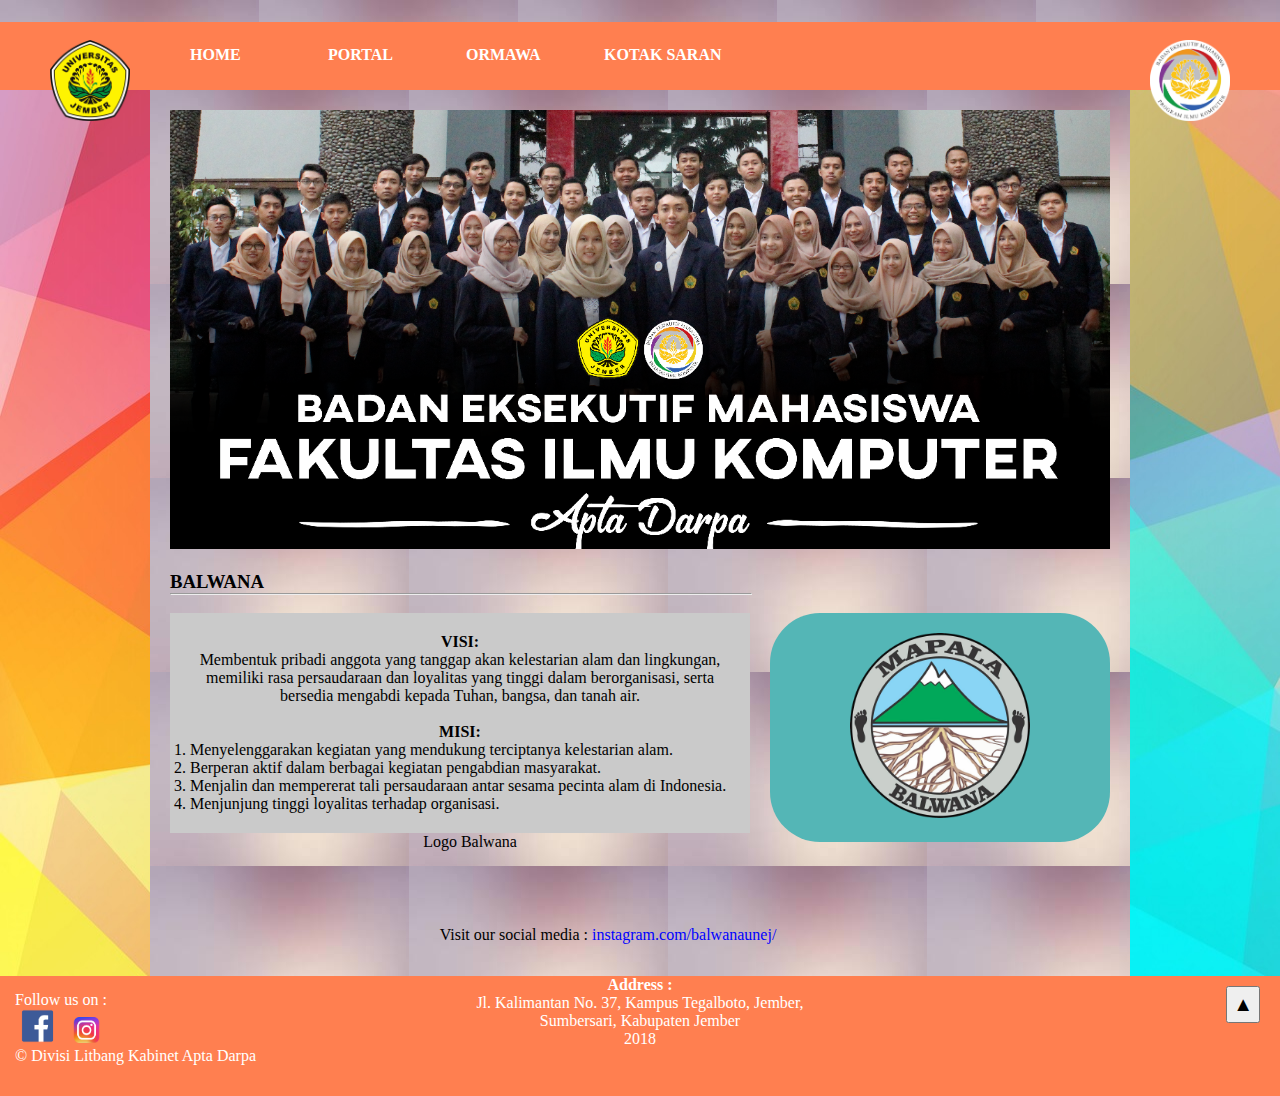
<file: UKM Balwana.html>
<!DOCTYPE html>
<html>
<head>
	<link rel="shortcut icon" href="Image/favicon.ico" type="image/x-icon">
	<title>UKM Balwana</title>
	<link rel="stylesheet" type="text/css" href="Style.css">
	<meta name="viewport" content="width=device-width, initial-scale=1.0">
</head>
<body>
	<header>
		<img src="Image/logo-unej.png" alt="" align="left">
		<img src="Image/ATRIBUT.png" alt="" align="right">
		
		<ul>
			<a href="index.html"><li><b>HOME</b></li></a>
			<li><b>PORTAL</b>
				<ul>
					<a href="Portal berita.html"><li><b>BERITA</b></li></a>
					<a href="Portal dokumentasi.html"><li><b>DOKUMENTASI</b></li></a>
				</ul>
			</li>
			<li><b>ORMAWA</b>
				<ul>
					<a href="bpm.html"><li><b>BPM</b></li></a>
					<a href="Himasif.html"><li><b>HIMASIF</b></li></a>
					<a href="UKM Laos.html"><li><b>UKM LAOS</b></li></a>
					<a href="HIMATIF.html"><li><b>HIMATIF</b></li></a>
					<a href="UKM Binary.html"><li><b>UKM BINARY</b></li></a>
					<a href="UKM-O Maco.html"><li><b>UKM-O MACO</b></li></a>
					<a href="UKM Balwana.html"><li><b>UKM BALWANA</b></li></a>
					<a href="UKM Etalase.html"><li><b>UKM ETALASE</b></li></a>
				</ul>
			</li>
			<a href="Kota saran.html"><li><b>KOTAK SARAN</b></li></a>
		</ul>
		
	</header>

	<div id="running text">
		<marquee behavior="scroll" scrollamount="3" onmouseover="this.stop();" onmouseout="this.start();" direction="left">
			<h3>Selamat datang di BEM Fakultas Ilmu Komputer Universitas Jember</h3>
		</marquee>
    </div>
	
	<div class="tengah">
		<div class="page">
			<p align="center"><img src="Image/Bem ilkom.png" width="100%"></p>
			<br>
	
			<h3>BALWANA</h3>
			<hr class="garisBerita">
			<br>
			
			<div class="page2per3">
				<h4 align="center">VISI:</h4>
				<p align="center">Membentuk pribadi anggota yang tanggap akan kelestarian alam dan lingkungan, memiliki rasa persaudaraan dan loyalitas yang tinggi dalam berorganisasi, serta bersedia mengabdi kepada Tuhan, bangsa, dan tanah air.</p><br>
				<h4 align="center">MISI:</h4>
				<p><ol>
					<li>Menyelenggarakan kegiatan yang mendukung terciptanya kelestarian alam.</li>
					<li>Berperan aktif dalam berbagai kegiatan pengabdian masyarakat.</li>
					<li>Menjalin dan mempererat tali persaudaraan antar sesama pecinta alam di Indonesia.</li>
					<li>Menjunjung tinggi loyalitas terhadap organisasi.</li>
				</ol></p>

			</div>
			<div class="pageLogoUKM">
				<p align="center"><img src="Image/balwana.png" alt="" width="60%"></p>
			</div>
			<p align="center">Logo Balwana</p>

			<div class="linkOrmawa balwana">
				<p align="center">Visit our social media : <a href="instagram.com/balwanaunej/">instagram.com/balwanaunej/</a></p>
			</div>
		</div>
	</div>

	<div class="bawah">
		<div class="keatas">
			<a href="#top"><button class="button">&#9650</button></a>
		</div>
		<ul>
			<li>
				<div class="bawahKiri">
					Follow us on : <br>
					<a href="https://www.facebook.com/bemilkomunej/"><img src="Image/Fb.png"></a> 
					<a href="https://www.instagram.com/bemilkomunej/?hl=id"><img src="Image/Ig.png"><br></a>
					© Divisi Litbang Kabinet Apta Darpa
				</div>
			</li>
			<li>
				<div class="bawahTengah">
					<b>Address : </b><br>
					Jl. Kalimantan No. 37, Kampus Tegalboto, Jember,<br>
					Sumbersari, Kabupaten Jember<br>
					2018
				</div>
			</li>
		</ul>
	</div>
</body>
</html>
</file>
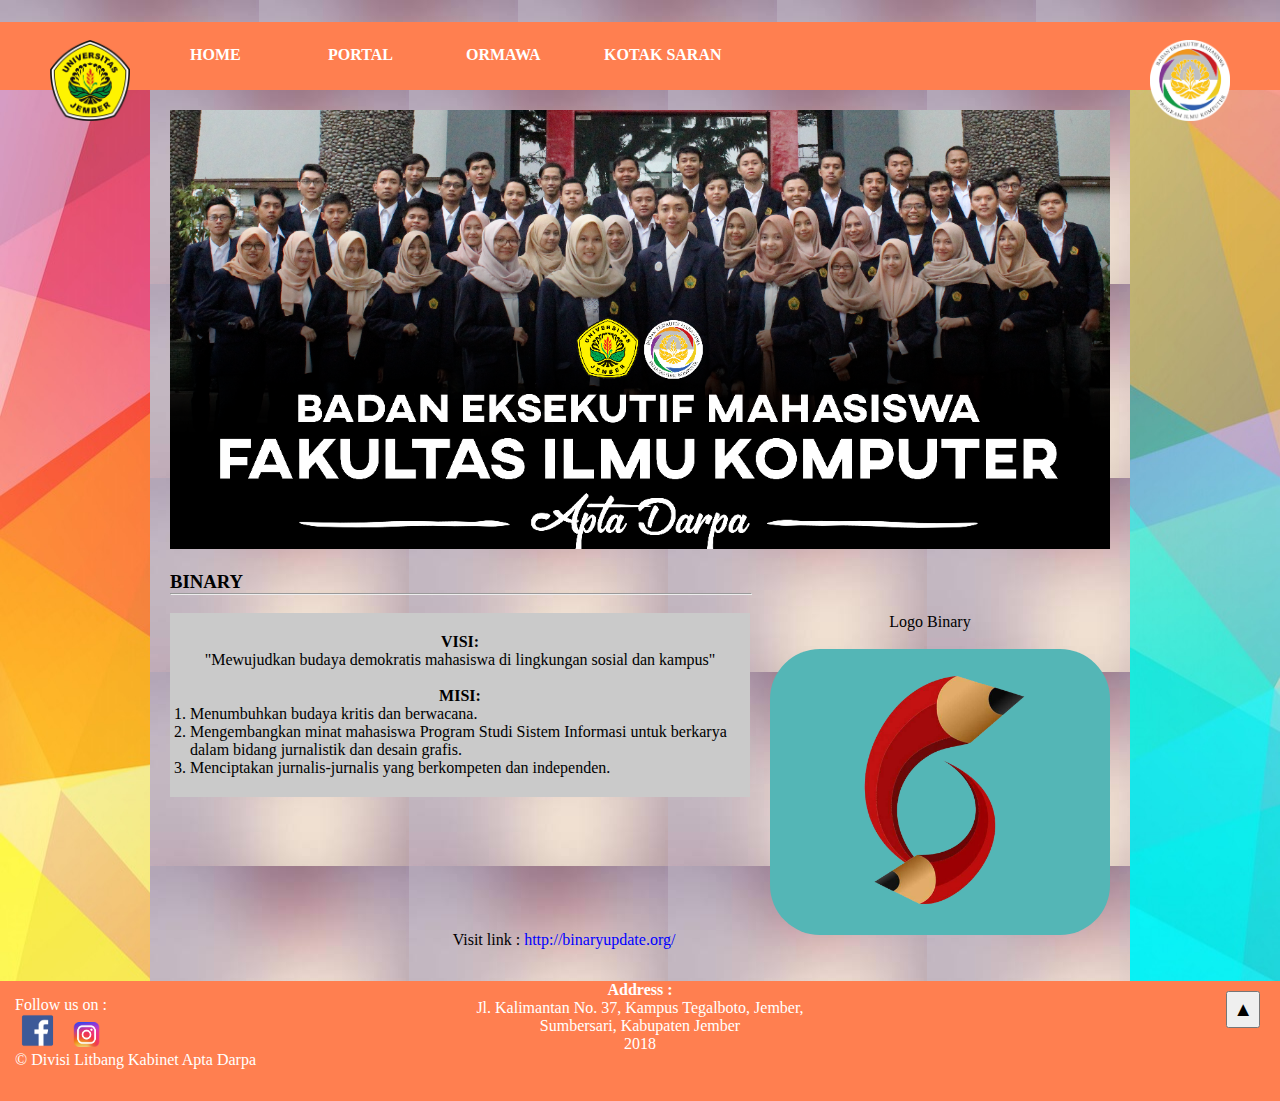
<file: UKM Binary.html>
<!DOCTYPE html>
<html>
<head>
	<link rel="shortcut icon" href="Image/favicon.ico" type="image/x-icon">
	<title>UKM Binary</title>
	<link rel="stylesheet" type="text/css" href="Style.css">
	<meta name="viewport" content="width=device-width, initial-scale=1.0">
</head>
<body>
	<header>
		<img src="Image/logo-unej.png" alt="" align="left">
		<img src="Image/ATRIBUT.png" alt="" align="right">
		
		<ul>
			<a href="index.html"><li><b>HOME</b></li></a>
			<li><b>PORTAL</b>
				<ul>
					<a href="Portal berita.html"><li><b>BERITA</b></li></a>
					<a href="Portal dokumentasi.html"><li><b>DOKUMENTASI</b></li></a>
				</ul>
			</li>
			<li><b>ORMAWA</b>
				<ul>
					<a href="bpm.html"><li><b>BPM</b></li></a>
					<a href="Himasif.html"><li><b>HIMASIF</b></li></a>
					<a href="UKM Laos.html"><li><b>UKM LAOS</b></li></a>
					<a href="HIMATIF.html"><li><b>HIMATIF</b></li></a>
					<a href="UKM Binary.html"><li><b>UKM BINARY</b></li></a>
					<a href="UKM-O Maco.html"><li><b>UKM-O MACO</b></li></a>
					<a href="UKM Balwana.html"><li><b>UKM BALWANA</b></li></a>
					<a href="UKM Etalase.html"><li><b>UKM ETALASE</b></li></a>
				</ul>
			</li>
			<a href="Kota saran.html"><li><b>KOTAK SARAN</b></li></a>
		</ul>
		
	</header>

	<div id="running text">
		<marquee behavior="scroll" scrollamount="3" onmouseover="this.stop();" onmouseout="this.start();" direction="left">
			<h3>Selamat datang di BEM Fakultas Ilmu Komputer Universitas Jember</h3>
		</marquee>
    </div>
	
	<div class="tengah">
		<div class="page">
			<p align="center"><img src="Image/Bem ilkom.png" width="100%"></p>
			<br>
	
			<h3>BINARY</h3>
			<hr class="garisBerita">
			<br>
			
			<div class="page2per3">
				<h4 align="center">VISI:</h4>
				<p align="center">"Mewujudkan budaya demokratis mahasiswa di lingkungan sosial dan kampus"</p><br>
				<h4 align="center">MISI:</h4>
				<p><ol>
					<li>Menumbuhkan budaya kritis dan berwacana.</li>
					<li>Mengembangkan minat mahasiswa Program Studi Sistem Informasi untuk berkarya dalam bidang jurnalistik dan desain grafis.</li>
					<li>Menciptakan jurnalis-jurnalis yang berkompeten dan independen.</li>				</ol></p>
			</div>

			<p align="center">Logo Binary</p> <br>
			<div class="pageLogoUKM">
				<p align="center"><img src="Image/binary.png" alt="" width="60%"></p>
			</div>

			<div class="linkOrmawa binary">
				<p align="center">Visit link : <a href="http://binaryupdate.org/">http://binaryupdate.org/</a></p>
			</div>
		</div>
	</div>

	<div class="bawah">
		<div class="keatas">
			<a href="#top"><button class="button">&#9650</button></a>
		</div>
		<ul>
			<li>
				<div class="bawahKiri">
					Follow us on : <br>
					<a href="https://www.facebook.com/bemilkomunej/"><img src="Image/Fb.png"></a> 
					<a href="https://www.instagram.com/bemilkomunej/?hl=id"><img src="Image/Ig.png"><br></a>
					© Divisi Litbang Kabinet Apta Darpa
				</div>
			</li>
			<li>
				<div class="bawahTengah">
					<b>Address : </b><br>
					Jl. Kalimantan No. 37, Kampus Tegalboto, Jember,<br>
					Sumbersari, Kabupaten Jember<br>
					2018
				</div>
			</li>
		</ul>
	</div>
</body>
</html>
</file>
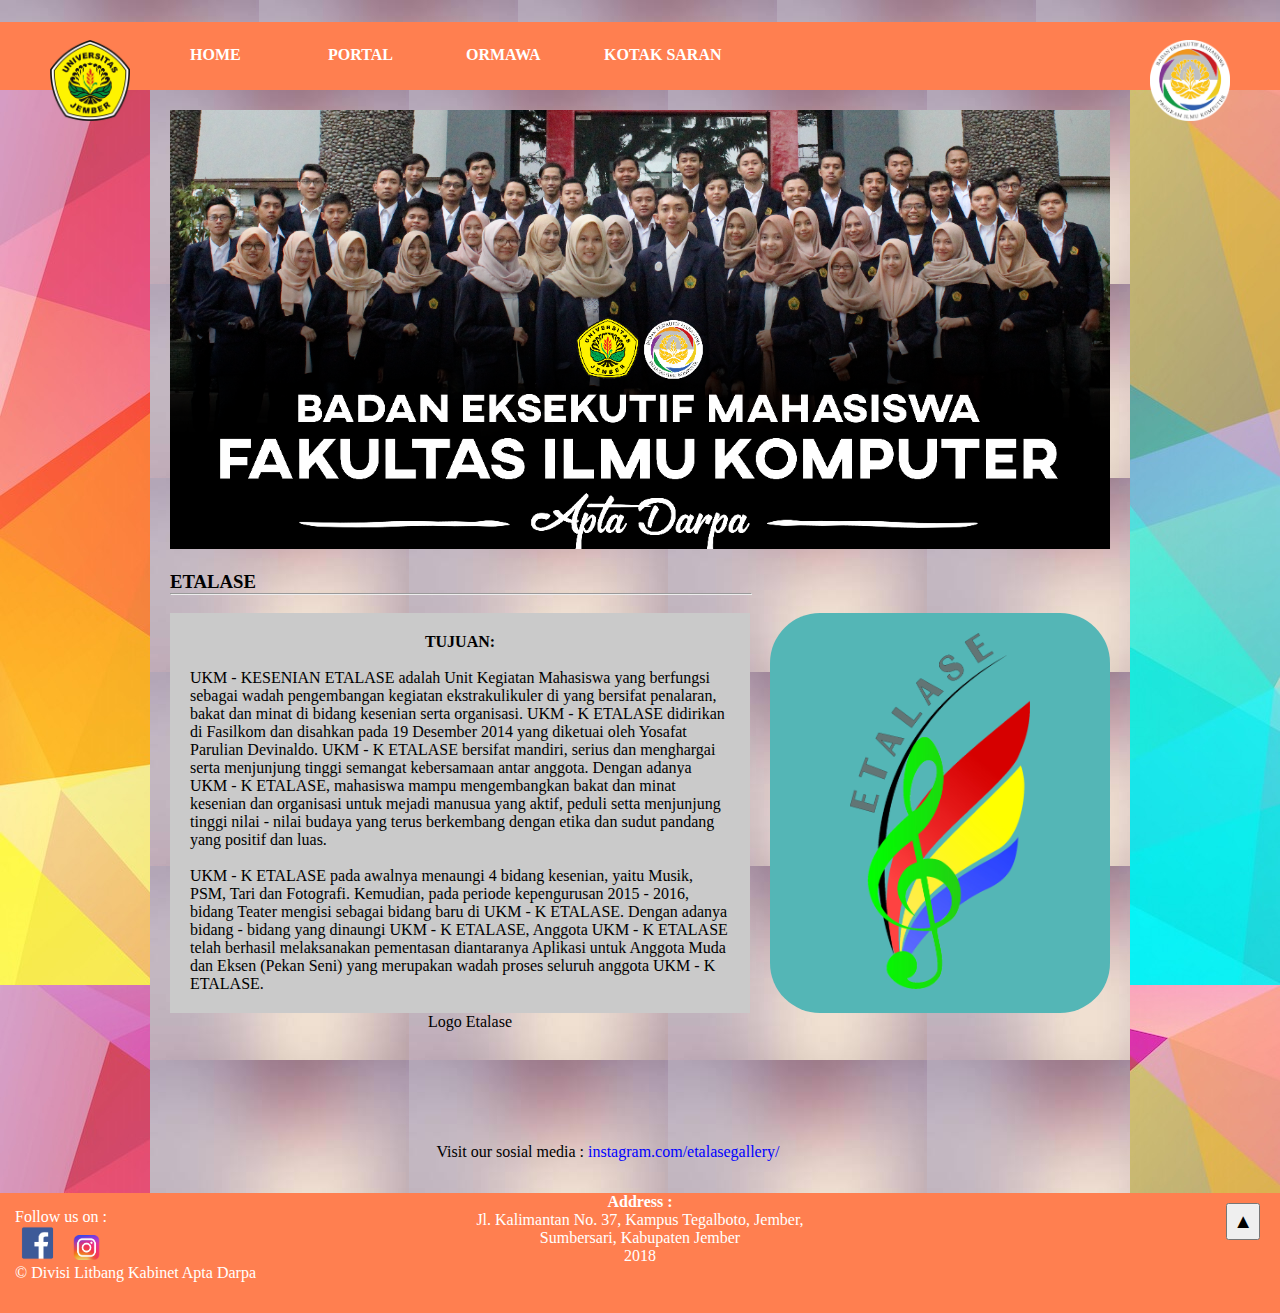
<file: UKM Etalase.html>
<!DOCTYPE html>
<html>
<head>
	<link rel="shortcut icon" href="Image/favicon.ico" type="image/x-icon">
	<title>UKM Etalase</title>
	<link rel="stylesheet" type="text/css" href="Style.css">
	<meta name="viewport" content="width=device-width, initial-scale=1.0">
</head>
<body>
	<header>
		<img src="Image/logo-unej.png" alt="" align="left">
		<img src="Image/ATRIBUT.png" alt="" align="right">
		
		<ul>
			<a href="index.html"><li><b>HOME</b></li></a>
			<li><b>PORTAL</b>
				<ul>
					<a href="Portal berita.html"><li><b>BERITA</b></li></a>
					<a href="Portal dokumentasi.html"><li><b>DOKUMENTASI</b></li></a>
				</ul>
			</li>
			<li><b>ORMAWA</b>
				<ul>
					<a href="bpm.html"><li><b>BPM</b></li></a>
					<a href="Himasif.html"><li><b>HIMASIF</b></li></a>
					<a href="UKM Laos.html"><li><b>UKM LAOS</b></li></a>
					<a href="HIMATIF.html"><li><b>HIMATIF</b></li></a>
					<a href="UKM Binary.html"><li><b>UKM BINARY</b></li></a>
					<a href="UKM-O Maco.html"><li><b>UKM-O MACO</b></li></a>
					<a href="UKM Balwana.html"><li><b>UKM BALWANA</b></li></a>
					<a href="UKM Etalase.html"><li><b>UKM ETALASE</b></li></a>
				</ul>
			</li>
			<a href="Kota saran.html"><li><b>KOTAK SARAN</b></li></a>
		</ul>
		
	</header>

	<div id="running text">
		<marquee behavior="scroll" scrollamount="3" onmouseover="this.stop();" onmouseout="this.start();" direction="left">
			<h3>Selamat datang di BEM Fakultas Ilmu Komputer Universitas Jember</h3>
		</marquee>
    </div>
	
	<div class="tengah">
		<div class="page">
			<p align="center"><img src="Image/Bem ilkom.png" width="100%"></p>
			<br>
	
			<h3>ETALASE</h3>
			<hr class="garisBerita">
			<br>
			
			<div class="page2per3">
				<h4 align="center">TUJUAN:</h4><br>
				<p>UKM - KESENIAN ETALASE adalah Unit Kegiatan Mahasiswa yang berfungsi sebagai wadah pengembangan kegiatan ekstrakulikuler di yang bersifat penalaran, bakat dan minat di bidang kesenian serta organisasi. UKM - K ETALASE didirikan di Fasilkom dan disahkan pada 19 Desember 2014 yang diketuai oleh Yosafat Parulian Devinaldo. UKM - K ETALASE bersifat mandiri, serius dan menghargai serta menjunjung tinggi semangat kebersamaan antar anggota. Dengan adanya UKM - K ETALASE, mahasiswa mampu mengembangkan bakat dan minat kesenian dan organisasi untuk mejadi manusua yang aktif, peduli setta menjunjung tinggi nilai - nilai budaya yang terus berkembang dengan etika dan sudut pandang yang positif dan luas.</p><br>
				<p>UKM - K ETALASE pada awalnya menaungi 4 bidang kesenian, yaitu Musik, PSM, Tari dan Fotografi. Kemudian, pada periode kepengurusan 2015 - 2016, bidang Teater mengisi sebagai bidang baru di UKM - K ETALASE. Dengan adanya bidang - bidang yang dinaungi UKM - K ETALASE, Anggota UKM - K ETALASE telah berhasil melaksanakan pementasan diantaranya Aplikasi untuk Anggota Muda dan Eksen (Pekan Seni) yang merupakan wadah proses seluruh anggota UKM - K ETALASE. </p>
			</div>
			<div class="pageLogoUKM">
				<p align="center"><img src="Image/etalse.png" alt="" width="60%"></p>
			</div>
			<p align="center">Logo Etalase</p>

			<div class="linkOrmawa etalase">
				<p align="center">Visit our sosial media : <a href="instagram.com/etalasegallery/">instagram.com/etalasegallery/</a></p>
			</div>
		</div>
	</div>

	<div class="bawah">
		<div class="keatas">
			<a href="#top"><button class="button">&#9650</button></a>
		</div>
		<ul>
			<li>
				<div class="bawahKiri">
					Follow us on : <br>
					<a href="https://www.facebook.com/bemilkomunej/"><img src="Image/Fb.png"></a> 
					<a href="https://www.instagram.com/bemilkomunej/?hl=id"><img src="Image/Ig.png"><br></a>
					© Divisi Litbang Kabinet Apta Darpa
				</div>
			</li>
			<li>
				<div class="bawahTengah">
					<b>Address : </b><br>
					Jl. Kalimantan No. 37, Kampus Tegalboto, Jember,<br>
					Sumbersari, Kabupaten Jember<br>
					2018
				</div>
			</li>
		</ul>
	</div>
</body>
</html>
</file>
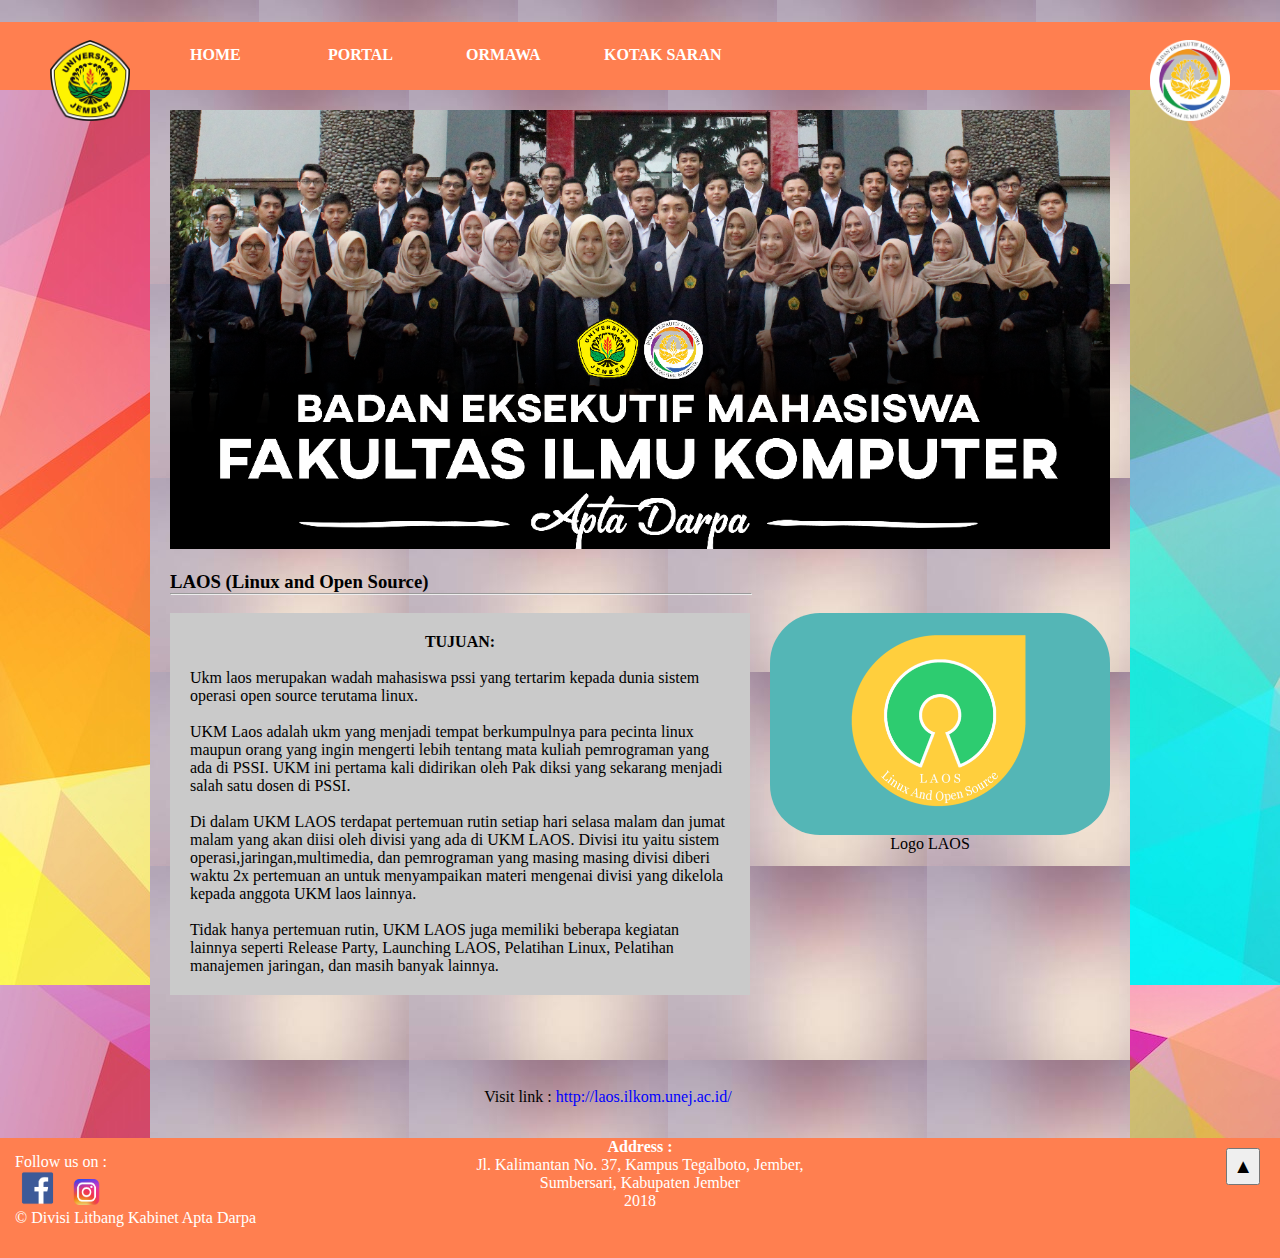
<file: UKM Laos.html>
<!DOCTYPE html>
<html>
<head>
	<link rel="shortcut icon" href="Image/favicon.ico" type="image/x-icon">
	<title>UKM Loas</title>
	<link rel="stylesheet" type="text/css" href="Style.css">
	<meta name="viewport" content="width=device-width, initial-scale=1.0">
</head>
<body>
	<header>
		<img src="Image/logo-unej.png" alt="" align="left">
		<img src="Image/ATRIBUT.png" alt="" align="right">
		
		<ul>
			<a href="index.html"><li><b>HOME</b></li></a>
			<li><b>PORTAL</b>
				<ul>
					<a href="Portal berita.html"><li><b>BERITA</b></li></a>
					<a href="Portal dokumentasi.html"><li><b>DOKUMENTASI</b></li></a>
				</ul>
			</li>
			<li><b>ORMAWA</b>
				<ul>
					<a href="bpm.html"><li><b>BPM</b></li></a>
					<a href="Himasif.html"><li><b>HIMASIF</b></li></a>
					<a href="UKM Laos.html"><li><b>UKM LAOS</b></li></a>
					<a href="HIMATIF.html"><li><b>HIMATIF</b></li></a>
					<a href="UKM Binary.html"><li><b>UKM BINARY</b></li></a>
					<a href="UKM-O Maco.html"><li><b>UKM-O MACO</b></li></a>
					<a href="UKM Balwana.html"><li><b>UKM BALWANA</b></li></a>
					<a href="UKM Etalase.html"><li><b>UKM ETALASE</b></li></a>
				</ul>
			</li>
			<a href="Kota saran.html"><li><b>KOTAK SARAN</b></li></a>
		</ul>
		
	</header>

	<div id="running text">
		<marquee behavior="scroll" scrollamount="3" onmouseover="this.stop();" onmouseout="this.start();" direction="left">
			<h3>Selamat datang di BEM Fakultas Ilmu Komputer Universitas Jember</h3>
		</marquee>
    </div>
	
	<div class="tengah">
		<div class="page">
			<p align="center"><img src="Image/Bem ilkom.png" width="100%"></p>
			<br>
	
			<h3>LAOS (Linux and Open Source)</h3>
			<hr class="garisBerita">
			<br>
			
			<div class="page2per3">
				<h4 align="center">TUJUAN:</h4><br>
				<p>Ukm laos merupakan wadah mahasiswa pssi yang tertarim kepada dunia sistem operasi open source terutama linux.</p><br>
				<p>UKM Laos adalah ukm yang menjadi tempat berkumpulnya para pecinta linux maupun orang yang ingin mengerti lebih tentang mata kuliah pemrograman yang ada di PSSI. UKM ini pertama kali didirikan oleh Pak diksi yang sekarang menjadi salah satu dosen di PSSI.</p><br>
				<p>Di dalam UKM LAOS terdapat pertemuan rutin setiap hari selasa malam dan jumat malam yang akan diisi oleh divisi yang ada di UKM LAOS. Divisi itu yaitu sistem operasi,jaringan,multimedia, dan pemrograman yang masing masing divisi diberi waktu 2x pertemuan an untuk menyampaikan materi mengenai divisi yang dikelola kepada anggota UKM laos lainnya.</p><br>
				<p>Tidak hanya pertemuan rutin, UKM LAOS juga memiliki beberapa kegiatan lainnya seperti Release Party, Launching LAOS, Pelatihan Linux, Pelatihan manajemen jaringan, dan masih banyak lainnya.</p>
			</div>
			<div class="pageLogoUKM">
				<p align="center"><img src="Image/laos.png" alt="" width="60%"></p>
			</div>
			<p align="center">Logo LAOS</p>

			<div class="linkOrmawa laos">
				<p align="center">Visit link : <a href="http://laos.ilkom.unej.ac.id/">http://laos.ilkom.unej.ac.id/</a></p>
			</div>
		</div>
	</div>

	<div class="bawah">
		<div class="keatas">
			<a href="#top"><button class="button">&#9650</button></a>
		</div>
		<ul>
			<li>
				<div class="bawahKiri">
					Follow us on : <br>
					<a href="https://www.facebook.com/bemilkomunej/"><img src="Image/Fb.png"></a> 
					<a href="https://www.instagram.com/bemilkomunej/?hl=id"><img src="Image/Ig.png"><br></a>
					© Divisi Litbang Kabinet Apta Darpa
				</div>
			</li>
			<li>
				<div class="bawahTengah">
					<b>Address : </b><br>
					Jl. Kalimantan No. 37, Kampus Tegalboto, Jember,<br>
					Sumbersari, Kabupaten Jember<br>
					2018
				</div>
			</li>
		</ul>
	</div>
</body>
</html>
</file>
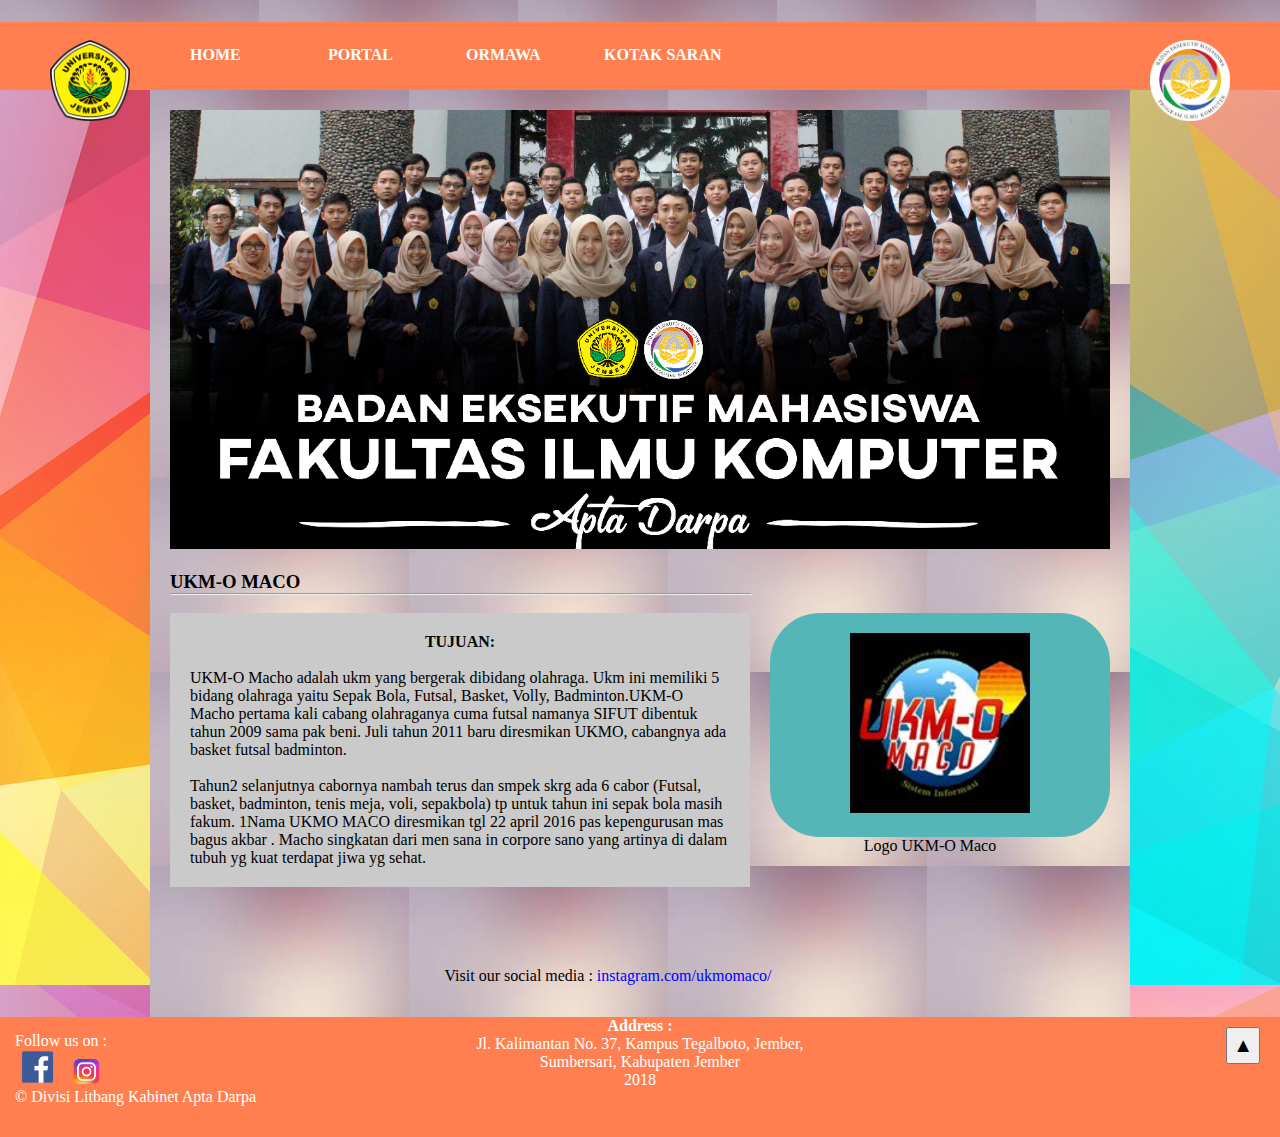
<file: UKM-O Maco.html>
<!DOCTYPE html>
<html>
<head>
	<link rel="shortcut icon" href="Image/favicon.ico" type="image/x-icon">
	<title>UKM-O Maco</title>
	<link rel="stylesheet" type="text/css" href="Style.css">
	<meta name="viewport" content="width=device-width, initial-scale=1.0">
</head>
<body>
	<header>
		<img src="Image/logo-unej.png" alt="" align="left">
		<img src="Image/ATRIBUT.png" alt="" align="right">
		
		<ul>
			<a href="index.html"><li><b>HOME</b></li></a>
			<li><b>PORTAL</b>
				<ul>
					<a href="Portal berita.html"><li><b>BERITA</b></li></a>
					<a href="Portal dokumentasi.html"><li><b>DOKUMENTASI</b></li></a>
				</ul>
			</li>
			<li><b>ORMAWA</b>
				<ul>
					<a href="bpm.html"><li><b>BPM</b></li></a>
					<a href="Himasif.html"><li><b>HIMASIF</b></li></a>
					<a href="UKM Laos.html"><li><b>UKM LAOS</b></li></a>
					<a href="HIMATIF.html"><li><b>HIMATIF</b></li></a>
					<a href="UKM Binary.html"><li><b>UKM BINARY</b></li></a>
					<a href="UKM-O Maco.html"><li><b>UKM-O MACO</b></li></a>
					<a href="UKM Balwana.html"><li><b>UKM BALWANA</b></li></a>
					<a href="UKM Etalase.html"><li><b>UKM ETALASE</b></li></a>
				</ul>
			</li>
			<a href="Kota saran.html"><li><b>KOTAK SARAN</b></li></a>
		</ul>
		
	</header>

	<div id="running text">
		<marquee behavior="scroll" scrollamount="3" onmouseover="this.stop();" onmouseout="this.start();" direction="left">
			<h3>Selamat datang di BEM Fakultas Ilmu Komputer Universitas Jember</h3>
		</marquee>
    </div>
	
	<div class="tengah">
		<div class="page">
			<p align="center"><img src="Image/Bem ilkom.png" width="100%"></p>
			<br>
	
			<h3>UKM-O MACO</h3>
			<hr class="garisBerita">
			<br>
			
			<div class="page2per3">
				<h4 align="center">TUJUAN:</h4><br>
				<p>UKM-O Macho adalah ukm yang bergerak dibidang olahraga. Ukm ini memiliki 5 bidang olahraga yaitu Sepak Bola, Futsal, Basket, Volly, Badminton.UKM-O Macho pertama kali cabang olahraganya cuma futsal namanya SIFUT dibentuk tahun 2009 sama pak beni. Juli tahun 2011 baru diresmikan UKMO, cabangnya ada basket futsal badminton.</p><br>
				<p>Tahun2 selanjutnya cabornya nambah terus dan smpek skrg ada 6 cabor (Futsal, basket, badminton, tenis meja, voli, sepakbola) tp untuk tahun ini sepak bola masih fakum. 1Nama UKMO MACO diresmikan tgl 22 april 2016 pas kepengurusan mas bagus akbar . Macho singkatan dari men sana in corpore sano yang artinya di dalam tubuh yg kuat terdapat jiwa yg sehat.</p>
			</div>
			<div class="pageLogoUKM">
				<p align="center"><img src="Image/o maco.jpg" alt="" width="60%"></p>
			</div>
			<p align="center">Logo UKM-O Maco</p>

			<div class="linkOrmawa maco">
				<p align="center">Visit our social media : <a href="instagram.com/ukmomaco/">instagram.com/ukmomaco/</a></p>
			</div>
		</div>
	</div>

	<div class="bawah">
		<div class="keatas">
			<a href="#top"><button class="button">&#9650</button></a>
		</div>
		<ul>
			<li>
				<div class="bawahKiri">
					Follow us on : <br>
					<a href="https://www.facebook.com/bemilkomunej/"><img src="Image/Fb.png"></a> 
					<a href="https://www.instagram.com/bemilkomunej/?hl=id"><img src="Image/Ig.png"><br></a>
					© Divisi Litbang Kabinet Apta Darpa
				</div>
			</li>
			<li>
				<div class="bawahTengah">
					<b>Address : </b><br>
					Jl. Kalimantan No. 37, Kampus Tegalboto, Jember,<br>
					Sumbersari, Kabupaten Jember<br>
					2018
				</div>
			</li>
		</ul>
	</div>
</body>
</html>
</file>
<file: Style.css>
* {
	margin: 0;
	padding: 0;
	font-family:"Palatino Linotype", "Book Antiqua", Palatino, serif;
}
header {
	width: 100%;
	height: 30px;
	line-height: 30px;
	text-align: center;
	background-color: #FF7F50;
	padding-top: 40px;
	padding-bottom: 20px;
	position: fixed;
}
header ul li {
	width: 10%;
	height: auto;
	float: left;
	list-style: none;
	text-align: left;
	color: white;
	padding-left: 10px;
}
header ul li:hover {
	color: white;
	border-radius: 2px;
	background-color: #BA55D3;
}
header ul li:hover ul {
	display: block;
}
header ul li ul {
	display:  none;
}
header ul li ul li {
	width: 100%;
	height: 30px;
	border: 3px;
	color: white;
	background-color: black;
}
header ul li ul li:hover {
	color: black;
	background-color: #BA55D3;
}
header img {
	padding-top: 0px;
	padding-right: 50px;
	padding-left: 50px;
	padding-bottom: 0px;
	width: 80px;
}
div marquee {
	color: white;
	background:url(Image/d.jpg) ;
	position: fixed;
}
.tengah {
	width: 100%;
	height: 100%;
	margin: 0;
	text-align:left;
	background: url(Image/b.jpg);
	padding-top: 90px;
}
.page {
	width:940px;
	margin:0 auto;
	background: url(Image/d.jpg);	
	padding:20px;
	color: black;
}
.bawah{
	width: 100%;
	height: 90pt;
	margin: 0px;
	text-align:left;
	background: #FF7F50;
}
.bawah ul li {
	list-style: none;
}
.bawahTengah {
	width: 500px;
	margin: auto;
	text-align: center;
	color: white;
}
.bawahKiri {
	width: 300px;
	margin:auto;
	float: left;
	color: white;
	padding: 15px;
}
.bawahKiri img {
	width: 15%;
}
.keatas {
	padding-right: 20px;
	float: right;
	text-align: center;
	padding-top: 10px;
}
.keatas a button {
	font-size: 20px;
}
.keatas a button:hover {
	color: red;
}
#pengumuman{
	height: 280px;
	width: 120px;
	position: fixed;
	bottom: 25%;
	right: 1%;
	padding: 10px;
	background: red;
	border-radius: 5px;
	display: none;
	font-size: 13px;
	color: white;
}
#pengumuman a {
	text-decoration: none;
	color: blue;
}
#pengumuman a:hover {
	background-color: orange;
	padding: 3px;
	border-radius: 2px;
	color: white;
}
#tutup{
	right: 5px;
	top: 5px;
	float: right;
}

/* Pertol Berita */
.page2per3 {
	width: 540px;
	list-style: none;
	background: #cacaca; /* putih abu */
	padding: 20px;
	float: left;
	color: black;
}
.page1per3 {
	width: 300px;
	background: #cacaca; /* putih abu */
	padding: 20px;
	float: right;
	list-style: none;
	color: black;
}
.garisBerita {
	width: 580px;
	color: black;
}
.berikutnyaBerita {
	padding-left: 23%;
	padding-top: 55%;
}
.page a {
	text-decoration: none;
	color: blue;
}
.page a:hover {
	color: orange;
	background-color: #5b264e;
	border-radius: 2px;
}
.button {
	padding: 5px;
}
.page1per3 table tr td {
	text-align: center;
}

/*PENDAFTARAN*/
.table {
	width: 100%;
	background: white;
}

.table th {
	background: orange;
	text-align: center;
}

/* Portal Dokumentasi */
.pageDokumenKiri {
	width: 420px;
	list-style: none;
	background: #cacaca; /* putih abu */
	padding: 20px;
	float: left;
}
.pageDokumenKanan {
	width: 420px;
	background: #cacaca; /* putih abu */
	padding: 20px;
	float: right;
	list-style: none;
}
.berikutnyaDokumen {
	padding-left: 40.4%;
	padding-top: 50%;
}

/*ORMAWA*/
.pageLogoUKM {
	width: 300px;
	background: #54b6b6;
	padding: 20px;
	float: right;
	list-style: none;
	border-radius: 50px;
}
.linkOrmawa {
	width: 500px;
	height: 30px;
	padding-left: 20%;
	padding-top: 15%;
}
.himasif {
	padding-top: 20%;
}
.laos {
	padding-top: 25%;
}
.binary {
	padding-top: 30%;
}
.maco {
	padding-top: 12%;
}
.balwana {
	padding-top: 8%;
}
.etalase {
	padding-top: 12%;
}

/*KOTAK SARAN*/
#pop{
	height: 280px;
	width: 470px;
	position: fixed;
	bottom: 25%;
	right: 45%;
	padding: 10px;
	background: green;
	border-radius: 5px;
	display: none;
}
#close{
	right: 5px;
	top: 5px;
	float: right;
}


/* RESPONSIVE */ 
/* TABLET */
@media screen and (max-width: 1024px) {

/* home */
	* {
		margin: 0;
		padding: 0;
		font-family:"Palatino Linotype", "Book Antiqua", Palatino, serif;
	}
header {
	width: 100%;
	height: 30px;
	line-height: 30px;
	text-align: center;
	background-color: #FF7F50;
	padding-top: 40px;
	padding-bottom: 20px;
	position: fixed;
}
header ul li {
	width: 13%;
	height: auto;
	float: left;
	list-style: none;
	text-align: left;
	color: white;
	padding-left: 10px;
}
header ul li:hover {
	color: orange;
	border-radius: 2px;
	background-color: #5b264e;
}
header ul li:hover ul {
	display: block;
}
header ul li ul {
	display:  none;
}
header ul li ul li {
	width: 100%;
	height: 30px;
	border: 3px;
	color: white;
	background-color: black;
}
header ul li ul li:hover {
	color: orange;
	background-color: #5b264e;
}
header img {
	padding-top: 0px;
	padding-right: 50px;
	padding-left: 50px;
	padding-bottom: 0px;
	width: 80px;
}
div marquee {
	color: white;
	background:url(Image/d.jpg) ;
	position: fixed;
}
.tengah {
	width: 100%;
	height: 100%;
	margin: 0;
	text-align:left;
	background: url(Image/b.jpg);
	padding-top: 90px;
}
.page {
	width:940px;
	margin:0 auto;
	background: url(Image/d.jpg);	
	padding:20px;
	color: black;
}
.bawah{
	width: 100%;
	height: 80pt;
	margin: 0px;
	text-align:left;
	background: #FF7F50;
}
	#pengumuman{
		height: 280px;
		width: 160px;
		position: fixed;
		bottom: 25%;
		right: 1%;
		padding: 10px;
		background: red;
		border-radius: 5px;
		display: none;
		font-size: 10px;
		color: white;
	}

/* MOBILE */
@media screen and (max-width: 480px) {

/* home */
	* {
		margin: 0;
		padding: 0;
		font-family: "Palatino Linotype", "Book Antiqua", Palatino, serif;
		font-size: 12px;
	}
	header {
		width: auto;
		height: 360px;
		line-height: 30px;
		text-align: center;
		background-color: #FF7F50;
		padding-top: 0px;
		padding-bottom: 0px;
		position: relative;
	}
	header ul li {
		width: auto;
		height: auto;
		float: none;
		list-style: none;
		text-align: center;
		color: black;
		padding-left: 0px;
	}
	header ul li:hover {
		color: orange;
		border-radius: 2px;
		background-color: #5b264e;
	}
	header ul li:hover ul {
		display: block;
	}
	header ul li ul {
		display: none;
	}
	header ul li ul li {
		width: 100%;
		height: 30px;
		border: 1px;
		color: white;
		background-color: black;
	}
	header ul li ul li:hover {
		color: orange;
		background-color: #5b264e;
	}
	header img {
		padding-top: 20px;
		padding-right: 20px;
		padding-left: 20px;
		padding-bottom: 0px;
		width: 50px;
	}
	div marquee {
		color: white;
		background: url(Image/d.jpg);
		position: relative;
	}
	.tengah {
		width: auto;
		height: 100%;
		margin: 0;
		text-align:left;
		background: url(Image/b.jpg);
		padding-top: 0px;
	}
	.bawah{
		width: auto;
		height: 110pt;
		margin: 0;
		text-align:left;
		background: black;
	}
	.page {
		width:auto;
		margin:0 auto;
		background: #607676; /* biru es */
		padding: auto;
	}
	.bawahTengah {
		width: auto;
		margin: auto;
		text-align: center;
		color: #FFFFFF; /*warna putih*/
	}
	.bawahKiri {
		width: auto;
		margin:auto;
		float: none;
		color: #FFFFFF;
		padding: 10px;
	}
	.bawahKiri img {
		width: 8%;
	}
	.keatas {
		padding-right: 20px;
		float: right;
		text-align: center;
		padding-top: 10px;
	}
	.keatas a button {
		font-size: 10px;
	}
	.keatas a button:hover {
		color: red;
	}
	#pengumuman{
		height: 280px;
		width: 120px;
		position: fixed;
		bottom: 25%;
		right: 1%;
		padding: 10px;
		background: red;
		border-radius: 5px;
		display: none;
		font-size: 10px;
		color: white;
	}

/* portal berita */
	.page2per3 {
		width: auto;
		list-style: none;
		background: #cacaca; /* putih abu */
		padding: 20px;
		float: none;
		color: black;
	}
	.page1per3 {
		width: auto;
		background: #cacaca; /* putih abu */
		padding: 20px;
		float: none;
		list-style: none;
		margin-top: 20px;
	}
	.garisBerita {
		width: auto;
		color: black;
	}
	.berikutnyaBerita {
		padding-left: 30%;
		padding-top: 25%;
	}
	.page a {
		text-decoration: none;
		color: blue;
	}
	.page a:hover {
		color: orange;
		background-color: #FF7F50;
		border-radius: 2px;
	}
	.button {
		padding: 3px;
	}
	.page1per3 table tr td {
		text-align: left;
	}

/*PENDAFTARAN*/
	.table {
		width: auto;
		background: white;
		float: none;
	}
	.table th {
		background: green;
		text-align: center;
	}
	.page form table tr td {
		width: 50px;
	}

/* Portal Dokumentasi */
	.pageDokumenKiri {
		width: 35%;
		list-style: none;
		background: #cacaca; /* putih abu */
		padding: 20px;
		float: left;
	}
	.pageDokumenKanan {
		width: 35%;
		background: #cacaca; /* putih abu */
		padding: 20px;
		float: right;
		list-style: none;
	}
	.berikutnyaDokumen {
		padding-left: 30%;
		padding-top: 90%;
	}

/*ORMAWA*/
	.pageLogoUKM {
		width: 150px;
		background: url(Image/b.jpg);
		padding: 20px;
		float: none;
		list-style: none;
		border-radius: 75px;
	}
	.linkOrmawa {
		width: auto;
		height: 30px;
		padding-left: 20%;
		padding-top: 15%;
	}
	.laos {
		padding-top: 18%;
	}
	.maco {
		padding-top: 8%;
	}
	.etalase {
		padding-top: 3%;
	}
	.binary {
		padding-top: 15%;
	}

/*KOTAK SARAN*/
	#pop{
		height: 150px;
		width: auto;
		position: fixed;
		bottom: 25%;
		right: 45%;
		padding: 5px;
		background: green;
		border-radius: 5px;
		display: none;
	}
	#close{
		right: 5px;
		top: 5px;
		float: right;
	}
}
</file>
